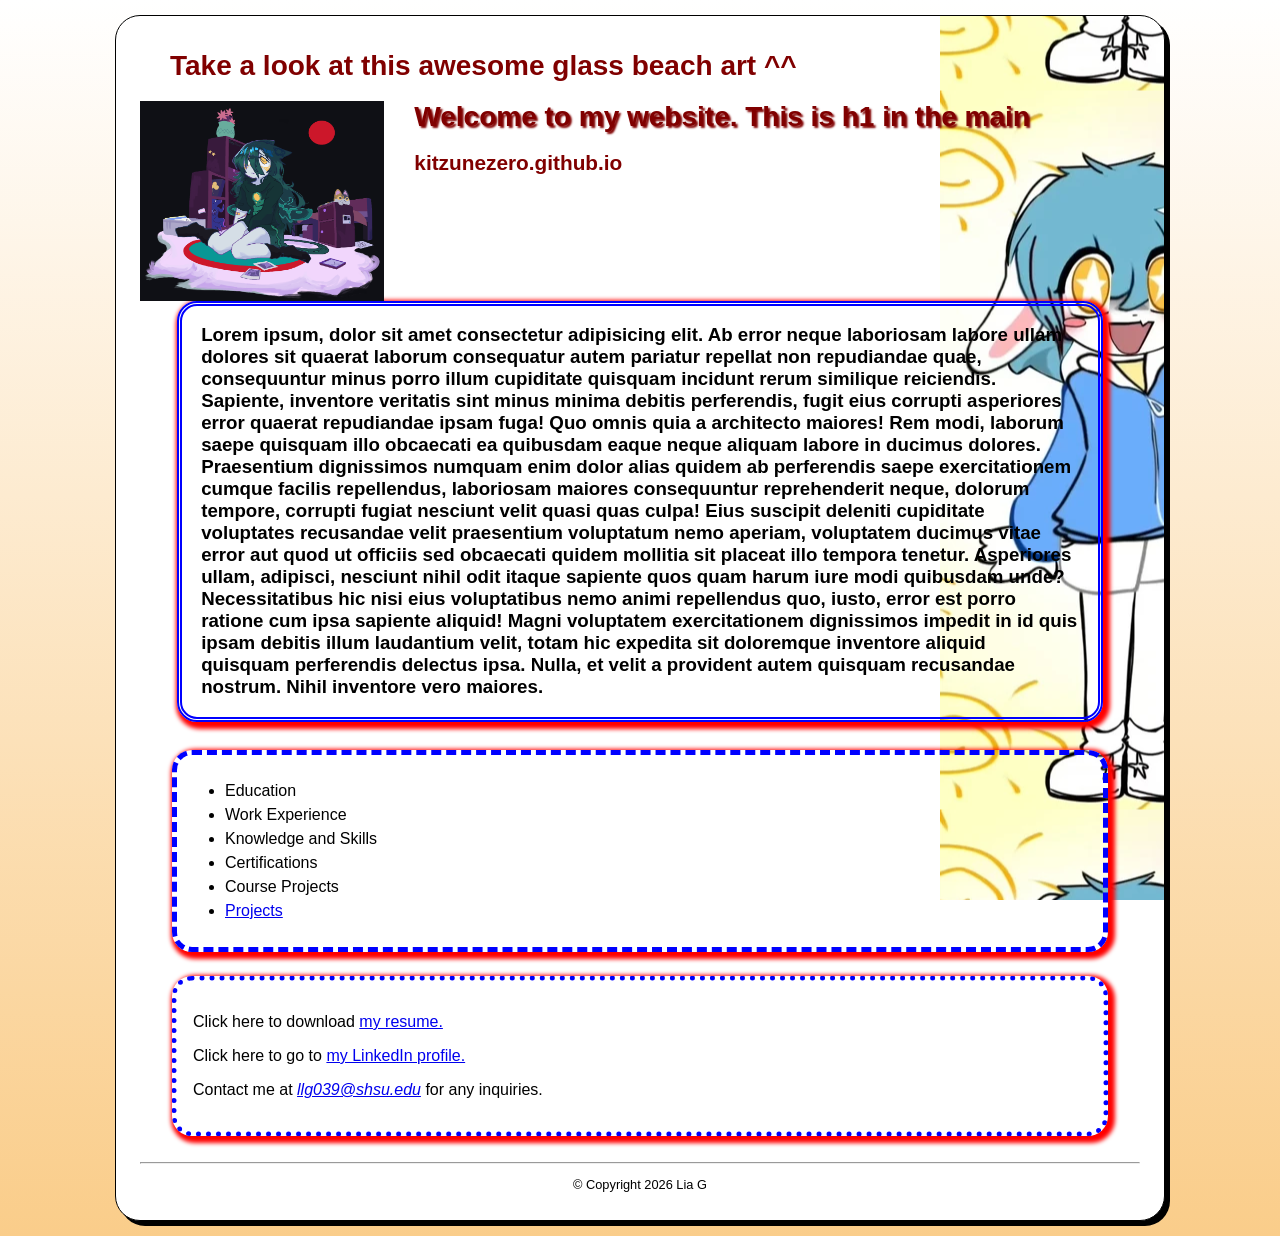
<file: index.html>
<!DOCTYPE html>
<html lang="en">

<head>
    <meta charset="utf-8">
    <meta name="viewport" content="width=device-width, initial-scale=1.0">
    <meta name="description" content="kitzunezero's personal website">
    <meta name="keywords" content="Lia G, shsu, mis, coba, faculty">
    <title>Lia G/kitzune's personal Website</title>
    <link rel="stylesheet" href="styles/main.css">
</head>

<body>
    <header>
    <h1>Take a look at this awesome glass beach art ^^</h1>
        <img src="images/3axr3aw9srhc1.png" alt="Glass Beach Art :>" height="200">
        <h1 class="shadow"> Welcome to my website. This is h1 in the main</h1>
        <h2>kitzunezero.github.io</h2>
    </header>
    <main>

        <h3>Lorem ipsum, dolor sit amet consectetur adipisicing elit. Ab error neque laboriosam labore ullam dolores sit quaerat laborum consequatur autem pariatur repellat non repudiandae quae, consequuntur minus porro illum cupiditate quisquam incidunt rerum similique reiciendis. Sapiente, inventore veritatis sint minus minima debitis perferendis, fugit eius corrupti asperiores error quaerat repudiandae ipsam fuga! Quo omnis quia a architecto maiores! Rem modi, laborum saepe quisquam illo obcaecati ea quibusdam eaque neque aliquam labore in ducimus dolores. Praesentium dignissimos numquam enim dolor alias quidem ab perferendis saepe exercitationem cumque facilis repellendus, laboriosam maiores consequuntur reprehenderit neque, dolorum tempore, corrupti fugiat nesciunt velit quasi quas culpa! Eius suscipit deleniti cupiditate voluptates recusandae velit praesentium voluptatum nemo aperiam, voluptatem ducimus vitae error aut quod ut officiis sed obcaecati quidem mollitia sit placeat illo tempora tenetur. Asperiores ullam, adipisci, nesciunt nihil odit itaque sapiente quos quam harum iure modi quibusdam unde? Necessitatibus hic nisi eius voluptatibus nemo animi repellendus quo, iusto, error est porro ratione cum ipsa sapiente aliquid! Magni voluptatem exercitationem dignissimos impedit in id quis ipsam debitis illum laudantium velit, totam hic expedita sit doloremque inventore aliquid quisquam perferendis delectus ipsa. Nulla, et velit a provident autem quisquam recusandae nostrum. Nihil inventore vero maiores.</h3>
        <nav>
            <ul id="list">
                <li>Education</li>
                <li>Work Experience</li>
                <li>Knowledge and Skills</li>
                <li>Certifications</li>
                <li>Course Projects</li>
                <li><a href="#"> Projects</a></li>
            </ul>    
        </nav>
        <div class="contact">
        <p>Click here to download <a href="files/students.txt">my resume.</a></p>
        <p>Click here to go to <a href="https://github.com/kitzunezero" target="_blank">my LinkedIn profile.</a></p>
        <p>Contact me at <a href="mailto:llg039@shsu.edu"><em>llg039@shsu.edu</em></a> for any inquiries.</p>
        </div>
    </main>
    <br>
    <hr>
    <footer>
        <p class="copyright">&copy; Copyright 2026 Lia G</p>
    </footer>
</body>
</html>
</file>
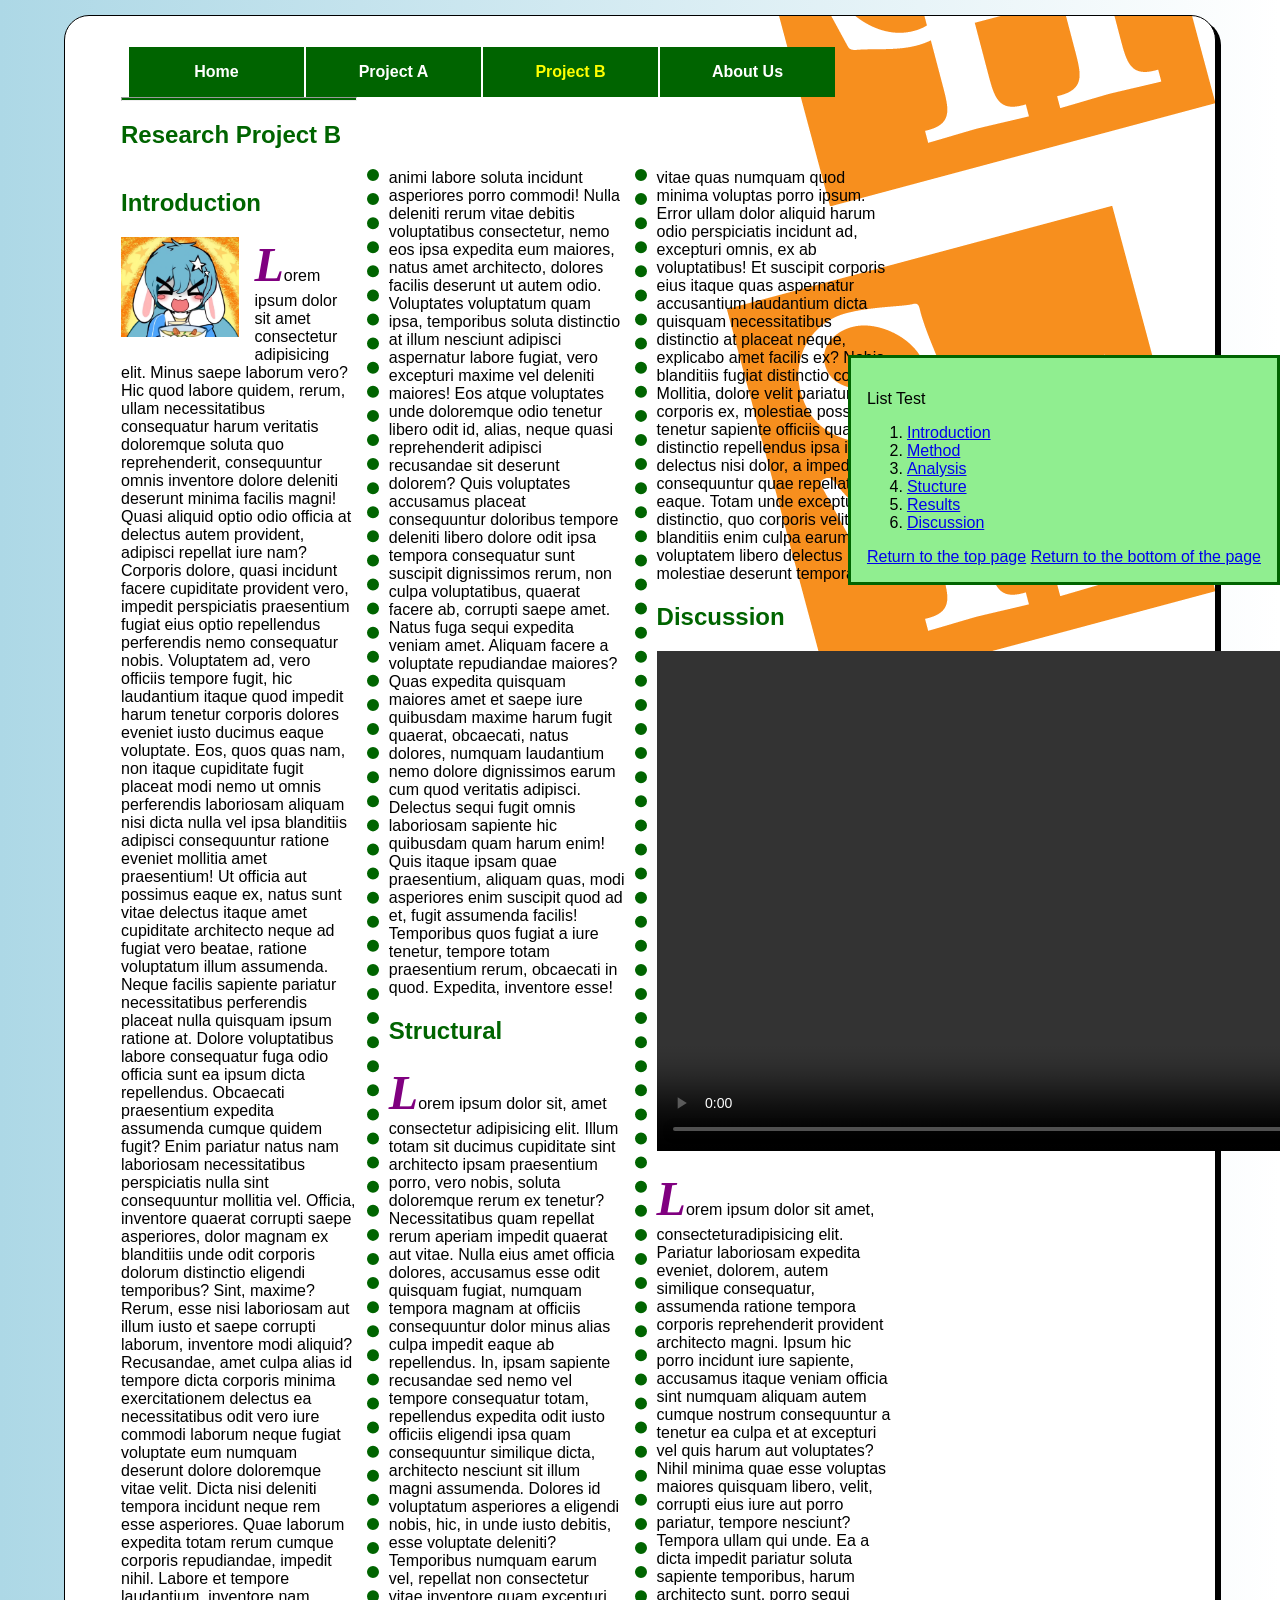
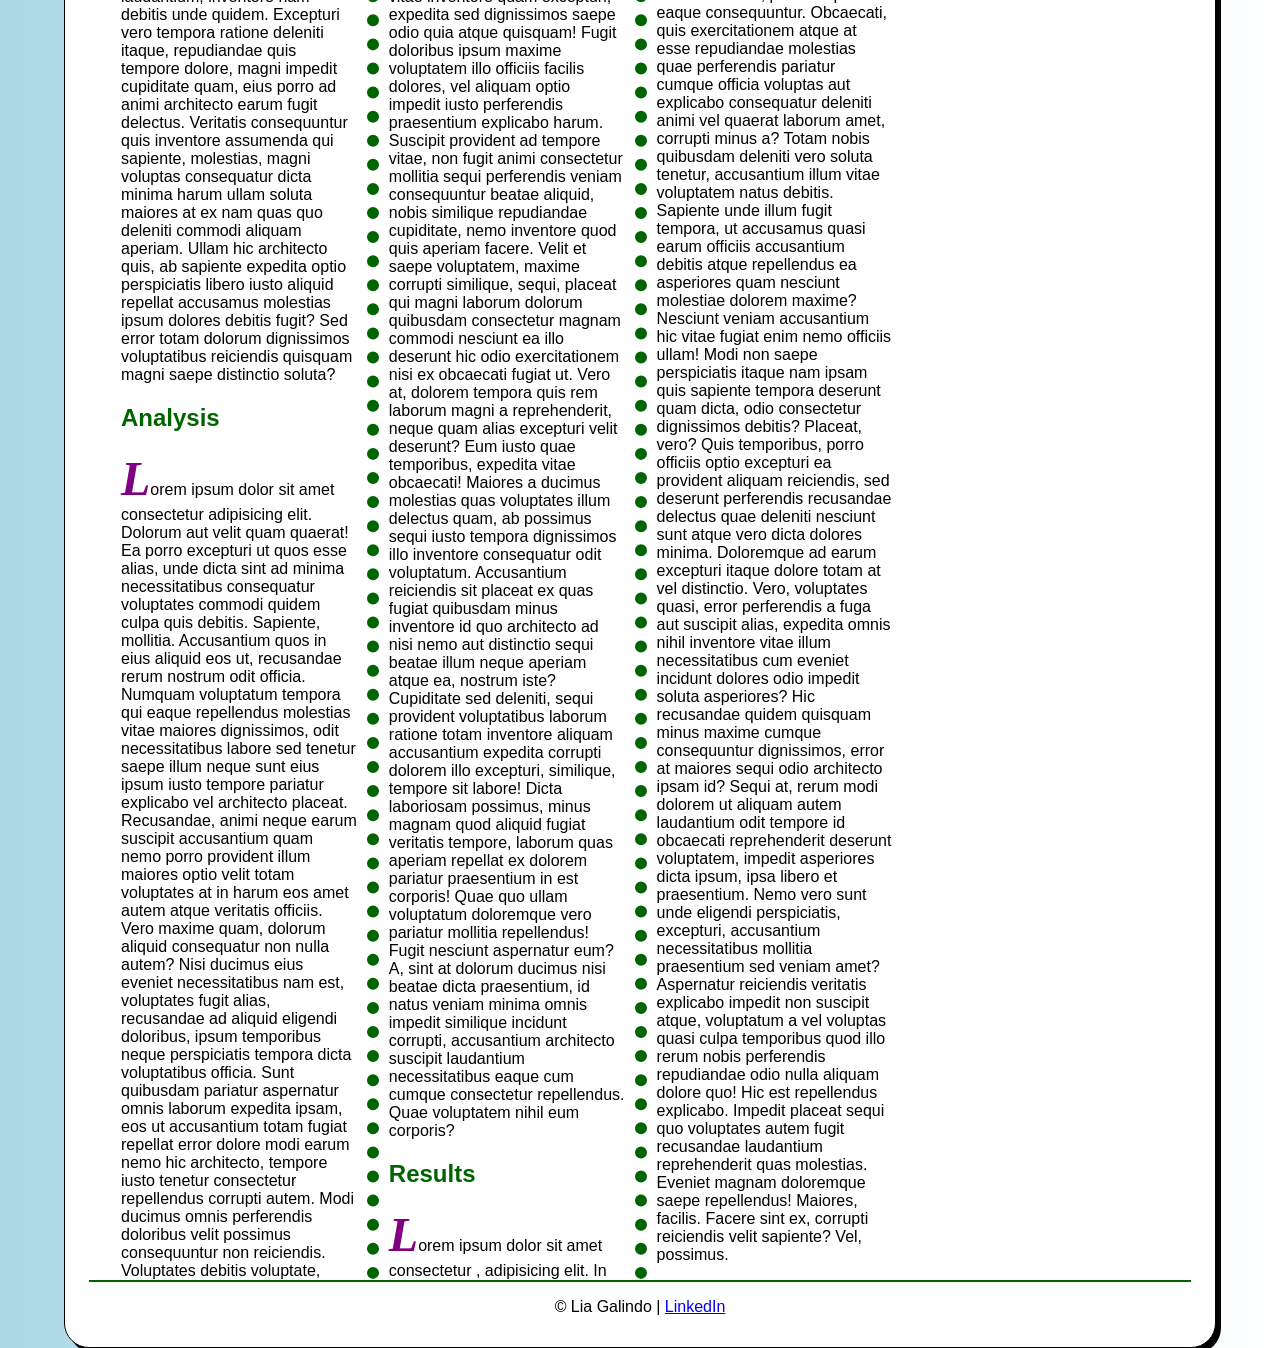
<file: exam.html>
<!DOCTYPE html>
<html lang="en">
<head>
    <meta charset="UTF-8">
    <meta name="viewport" content="width=device-width, initial-scale=1.0">
    <meta name="description" content="Coding Exam for MGIS 3320">
    <meta name="keywords" content="SHSU, MIS, COBA, MGIS 3320, Coding Exam">
    <link rel="stylesheet" href="styles/exam.css">
    <title>Coding Exam</title>
</head>
<body>
    <nav id="NavMenu">
    <ul>
        <li><a href="index.html">Home</a></li>
        <li><a href="project.html">Project A</a></li> 
        <li><a class="current" href="exam.html">Project B</a></li> 
        <li><a class="lastitem" href="#"> About Us</a></li>
    </ul>
    </nav>

    <main>
        <article>
            <hr class="line">
            <h1>Research Project B</h1>
            <h2 id="intro">Introduction</h2>
                <a href="https://www.shsu.edu/" target="_blank">
                    <img src="images/jacupick3.png" alt="Pula holding spoon" height="100">
                </a>
            <p><span>Lorem ipsum dolor sit amet consectetur</span>  adipisicing elit. Minus saepe laborum vero? Hic quod labore quidem, rerum, ullam necessitatibus consequatur harum veritatis doloremque soluta quo reprehenderit, consequuntur omnis inventore dolore deleniti deserunt minima facilis magni! Quasi aliquid optio odio officia at delectus autem provident, adipisci repellat iure nam? Corporis dolore, quasi incidunt facere cupiditate provident vero, impedit perspiciatis praesentium fugiat eius optio repellendus perferendis nemo consequatur nobis. Voluptatem ad, vero officiis tempore fugit, hic laudantium itaque quod impedit harum tenetur corporis dolores eveniet iusto ducimus eaque voluptate. Eos, quos quas nam, non itaque cupiditate fugit placeat modi nemo ut omnis perferendis laboriosam aliquam nisi dicta nulla vel ipsa blanditiis adipisci consequuntur ratione eveniet mollitia amet praesentium! Ut officia aut possimus eaque ex, natus sunt vitae delectus itaque amet cupiditate architecto neque ad fugiat vero beatae, ratione voluptatum illum assumenda. Neque facilis sapiente pariatur necessitatibus perferendis placeat nulla quisquam ipsum ratione at. Dolore voluptatibus labore consequatur fuga odio officia sunt ea ipsum dicta repellendus. Obcaecati praesentium expedita assumenda cumque quidem fugit? Enim pariatur natus nam laboriosam necessitatibus perspiciatis nulla sint consequuntur mollitia vel. Officia, inventore quaerat corrupti saepe asperiores, dolor magnam ex blanditiis unde odit corporis dolorum distinctio eligendi temporibus? Sint, maxime? Rerum, esse nisi laboriosam aut illum iusto et saepe corrupti laborum, inventore modi aliquid? Recusandae, amet culpa alias id tempore dicta corporis minima exercitationem delectus ea necessitatibus odit vero iure commodi laborum neque fugiat voluptate eum numquam deserunt dolore doloremque vitae velit. Dicta nisi deleniti tempora incidunt neque rem esse asperiores. Quae laborum expedita totam rerum cumque corporis repudiandae, impedit nihil. Labore et tempore laudantium, inventore nam debitis unde quidem. Excepturi vero tempora ratione deleniti itaque, repudiandae quis tempore dolore, magni impedit cupiditate quam, eius porro ad animi architecto earum fugit delectus. Veritatis consequuntur quis inventore assumenda qui sapiente, molestias, magni voluptas consequatur dicta minima harum ullam soluta maiores at ex nam quas quo deleniti commodi aliquam aperiam. Ullam hic architecto quis, ab sapiente expedita optio perspiciatis libero iusto aliquid repellat accusamus molestias ipsum dolores debitis fugit? Sed error totam dolorum dignissimos voluptatibus reiciendis quisquam magni saepe distinctio soluta?</p>
            <h2 id="analysis">Analysis</h2>
            <p><span>Lorem ipsum dolor sit amet consectetur</span>  adipisicing elit. Dolorum aut velit quam quaerat! Ea porro excepturi ut quos esse alias, unde dicta sint ad minima necessitatibus consequatur voluptates commodi quidem culpa quis debitis. Sapiente, mollitia. Accusantium quos in eius aliquid eos ut, recusandae rerum nostrum odit officia. Numquam voluptatum tempora qui eaque repellendus molestias vitae maiores dignissimos, odit necessitatibus labore sed tenetur saepe illum neque sunt eius ipsum iusto tempore pariatur explicabo vel architecto placeat. Recusandae, animi neque earum suscipit accusantium quam nemo porro provident illum maiores optio velit totam voluptates at in harum eos amet autem atque veritatis officiis. Vero maxime quam, dolorum aliquid consequatur non nulla autem? Nisi ducimus eius eveniet necessitatibus nam est, voluptates fugit alias, recusandae ad aliquid eligendi doloribus, ipsum temporibus neque perspiciatis tempora dicta voluptatibus officia. Sunt quibusdam pariatur aspernatur omnis laborum expedita ipsam, eos ut accusantium totam fugiat repellat error dolore modi earum nemo hic architecto, tempore iusto tenetur consectetur repellendus corrupti autem. Modi ducimus omnis perferendis doloribus velit possimus consequuntur non reiciendis. Voluptates debitis voluptate, animi labore soluta incidunt asperiores porro commodi! Nulla deleniti rerum vitae debitis voluptatibus consectetur, nemo eos ipsa expedita eum maiores, natus amet architecto, dolores facilis deserunt ut autem odio. Voluptates voluptatum quam ipsa, temporibus soluta distinctio at illum nesciunt adipisci aspernatur labore fugiat, vero excepturi maxime vel deleniti maiores! Eos atque voluptates unde doloremque odio tenetur libero odit id, alias, neque quasi reprehenderit adipisci recusandae sit deserunt dolorem? Quis voluptates accusamus placeat consequuntur doloribus tempore deleniti libero dolore odit ipsa tempora consequatur sunt suscipit dignissimos rerum, non culpa voluptatibus, quaerat facere ab, corrupti saepe amet. Natus fuga sequi expedita veniam amet. Aliquam facere a voluptate repudiandae maiores? Quas expedita quisquam maiores amet et saepe iure quibusdam maxime harum fugit quaerat, obcaecati, natus dolores, numquam laudantium nemo dolore dignissimos earum cum quod veritatis adipisci. Delectus sequi fugit omnis laboriosam sapiente hic quibusdam quam harum enim! Quis itaque ipsam quae praesentium, aliquam quas, modi asperiores enim suscipit quod ad et, fugit assumenda facilis! Temporibus quos fugiat a iure tenetur, tempore totam praesentium rerum, obcaecati in quod. Expedita, inventore esse!</p>
            <h2 id="structure">Structural</h2>
            <p><span>Lorem ipsum dolor sit, amet consectetur</span>  adipisicing elit. Illum totam sit ducimus cupiditate sint architecto ipsam praesentium porro, vero nobis, soluta doloremque rerum ex tenetur? Necessitatibus quam repellat rerum aperiam impedit quaerat aut vitae. Nulla eius amet officia dolores, accusamus esse odit quisquam fugiat, numquam tempora magnam at officiis consequuntur dolor minus alias culpa impedit eaque ab repellendus. In, ipsam sapiente recusandae sed nemo vel tempore consequatur totam, repellendus expedita odit iusto officiis eligendi ipsa quam consequuntur similique dicta, architecto nesciunt sit illum magni assumenda. Dolores id voluptatum asperiores a eligendi nobis, hic, in unde iusto debitis, esse voluptate deleniti? Temporibus numquam earum vel, repellat non consectetur vitae inventore quam excepturi, expedita sed dignissimos saepe odio quia atque quisquam! Fugit doloribus ipsum maxime voluptatem illo officiis facilis dolores, vel aliquam optio impedit iusto perferendis praesentium explicabo harum. Suscipit provident ad tempore vitae, non fugit animi consectetur mollitia sequi perferendis veniam consequuntur beatae aliquid, nobis similique repudiandae cupiditate, nemo inventore quod quis aperiam facere. Velit et saepe voluptatem, maxime corrupti similique, sequi, placeat qui magni laborum dolorum quibusdam consectetur magnam commodi nesciunt ea illo deserunt hic odio exercitationem nisi ex obcaecati fugiat ut. Vero at, dolorem tempora quis rem laborum magni a reprehenderit, neque quam alias excepturi velit deserunt? Eum iusto quae temporibus, expedita vitae obcaecati! Maiores a ducimus molestias quas voluptates illum delectus quam, ab possimus sequi iusto tempora dignissimos illo inventore consequatur odit voluptatum. Accusantium reiciendis sit placeat ex quas fugiat quibusdam minus inventore id quo architecto ad nisi nemo aut distinctio sequi beatae illum neque aperiam atque ea, nostrum iste? Cupiditate sed deleniti, sequi provident voluptatibus laborum ratione totam inventore aliquam accusantium expedita corrupti dolorem illo excepturi, similique, tempore sit labore! Dicta laboriosam possimus, minus magnam quod aliquid fugiat veritatis tempore, laborum quas aperiam repellat ex dolorem pariatur praesentium in est corporis! Quae quo ullam voluptatum doloremque vero pariatur mollitia repellendus! Fugit nesciunt aspernatur eum? A, sint at dolorum ducimus nisi beatae dicta praesentium, id natus veniam minima omnis impedit similique incidunt corrupti, accusantium architecto suscipit laudantium necessitatibus eaque cum cumque consectetur repellendus. Quae voluptatem nihil eum corporis?</p>
            <h2 id="results">Results</h2>
            <p><span>Lorem ipsum dolor sit amet consectetur</span> , adipisicing elit. In vitae quas numquam quod minima voluptas porro ipsum. Error ullam dolor aliquid harum odio perspiciatis incidunt ad, excepturi omnis, ex ab voluptatibus! Et suscipit corporis eius itaque quas aspernatur accusantium laudantium dicta quisquam necessitatibus distinctio at placeat neque, explicabo amet facilis ex? Nobis blanditiis fugiat distinctio corrupti. Mollitia, dolore velit pariatur corporis ex, molestiae possimus tenetur sapiente officiis quam distinctio repellendus ipsa ipsam delectus nisi dolor, a impedit consequuntur quae repellat eaque. Totam unde excepturi distinctio, quo corporis velit, blanditiis enim culpa earum, ex voluptatem libero delectus molestiae deserunt tempora vel.</p>
            <h2 id="discussion">Discussion</h2>
            <video height="500" controls>
                <source src="Fopsie.mp4" type="video/mp4">
                Your browser does not support the video tag.
            </video>
            <p><span>Lorem ipsum dolor sit amet, consectetur</span>adipisicing elit. Pariatur laboriosam expedita eveniet, dolorem, autem similique consequatur, assumenda ratione tempora corporis reprehenderit provident architecto magni. Ipsum hic porro incidunt iure sapiente, accusamus itaque veniam officia sint numquam aliquam autem cumque nostrum consequuntur a tenetur ea culpa et at excepturi vel quis harum aut voluptates? Nihil minima quae esse voluptas maiores quisquam libero, velit, corrupti eius iure aut porro pariatur, tempore nesciunt? Tempora ullam qui unde. Ea a dicta impedit pariatur soluta sapiente temporibus, harum architecto sunt, porro sequi eaque consequuntur. Obcaecati, quis exercitationem atque at esse repudiandae molestias quae perferendis pariatur cumque officia voluptas aut explicabo consequatur deleniti animi vel quaerat laborum amet, corrupti minus a? Totam nobis quibusdam deleniti vero soluta tenetur, accusantium illum vitae voluptatem natus debitis. Sapiente unde illum fugit tempora, ut accusamus quasi earum officiis accusantium debitis atque repellendus ea asperiores quam nesciunt molestiae dolorem maxime? Nesciunt veniam accusantium hic vitae fugiat enim nemo officiis ullam! Modi non saepe perspiciatis itaque nam ipsam quis sapiente tempora deserunt quam dicta, odio consectetur dignissimos debitis? Placeat, vero? Quis temporibus, porro officiis optio excepturi ea provident aliquam reiciendis, sed deserunt perferendis recusandae delectus quae deleniti nesciunt sunt atque vero dicta dolores minima. Doloremque ad earum excepturi itaque dolore totam at vel distinctio. Vero, voluptates quasi, error perferendis a fuga aut suscipit alias, expedita omnis nihil inventore vitae illum necessitatibus cum eveniet incidunt dolores odio impedit soluta asperiores? Hic recusandae quidem quisquam minus maxime cumque consequuntur dignissimos, error at maiores sequi odio architecto ipsam id? Sequi at, rerum modi dolorem ut aliquam autem laudantium odit tempore id obcaecati reprehenderit deserunt voluptatem, impedit asperiores dicta ipsum, ipsa libero et praesentium. Nemo vero sunt unde eligendi perspiciatis, excepturi, accusantium necessitatibus mollitia praesentium sed veniam amet? Aspernatur reiciendis veritatis explicabo impedit non suscipit atque, voluptatum a vel voluptas quasi culpa temporibus quod illo rerum nobis perferendis repudiandae odio nulla aliquam dolore quo! Hic est repellendus explicabo. Impedit placeat sequi quo voluptates autem fugit recusandae laudantium reprehenderit quas molestias. Eveniet magnam doloremque saepe repellendus! Maiores, facilis. Facere sint ex, corrupti reiciendis velit sapiente? Vel, possimus.</p>
        </article>
    </main>
    <aside>
        <p class="Fixed">List Test</p>
        <ol>
            <li><a href="#intro">Introduction</a></li>
            <li><a href="#">Method</a></li>
            <li><a href="#analysis">Analysis</a></li>
            <li><a href="#structure">Stucture</a></li>
            <li><a href="#results">Results</a></li>
            <li><a href="#discussion">Discussion</a></li>
        </ol>
        <a href="exam.html">Return to the top page</a>
        <a href="index.html">Return to the bottom of the page</a>
    </aside>

</body>

<footer>
    <p>&copy; Lia Galindo | <a href="https://www.linkedin.com" target="_blank">LinkedIn</a></p>
</footer>
</html>
</file>
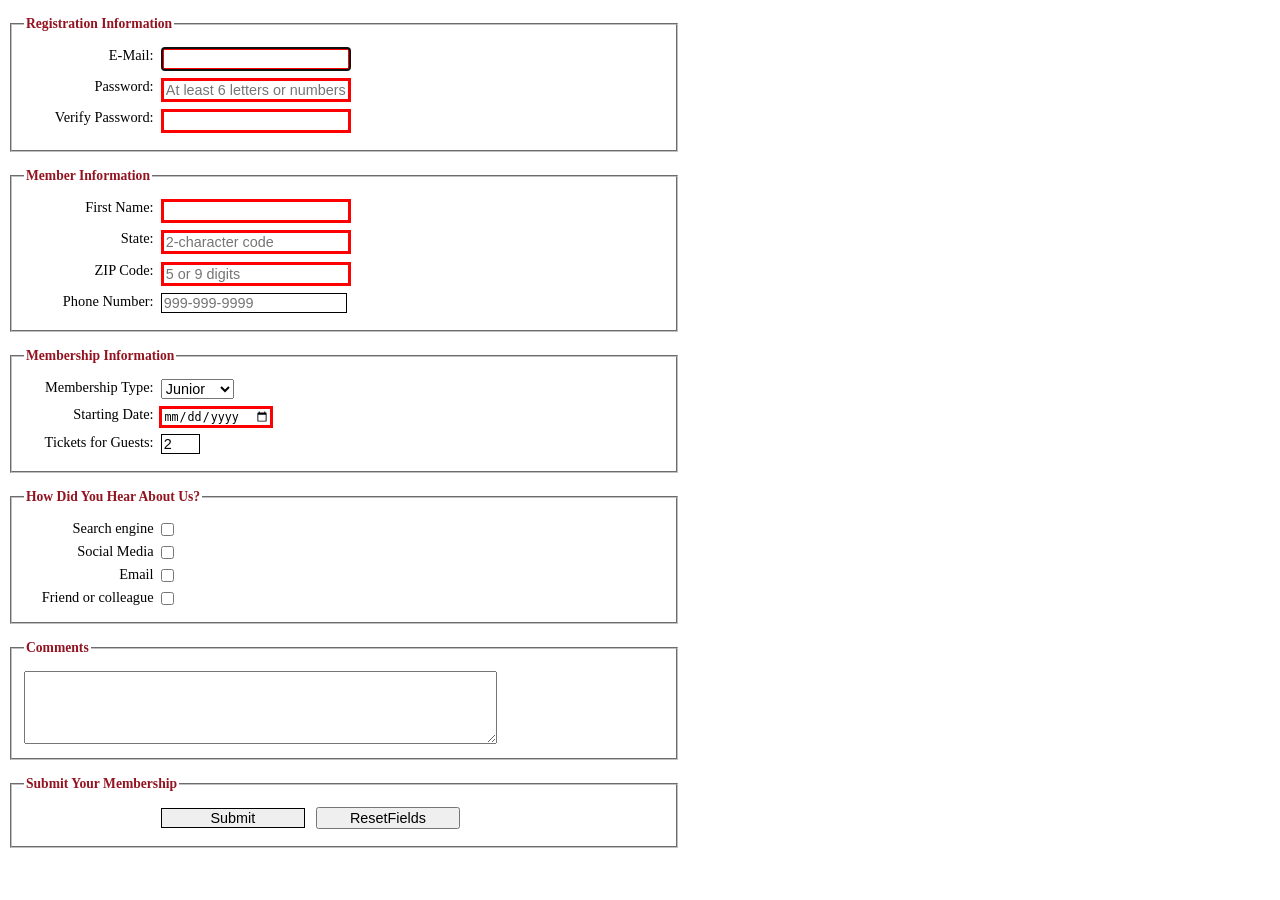
<file: form.html>
<!DOCTYPE html>
<html lang="en">
<head>
    <meta charset="UTF-8">
    <meta name="viewport" content="width=device-width, initial-scale=1.0">
    <title>Q8</title>
    <link rel="stylesheet" href="/styles/form.css">
</head>
<body>
<form action="register_account.html" method="post" id="registration_form"> 
    <fieldset>
        <legend>Registration Information</legend>
        <label for="email">E-Mail:</label>
        <input type="email" name="email" id="email"
            autofocus required autocomplete="on"><br>
        <label for="password">Password:</label>
        <input type="password" name="password" id="password" required
            placeholder="At least 6 letters or numbers" 
            pattern="[a-zA-Z0-9]{6,}"
            title="Must be at least 6 alphanumeric characters">
        <br>
        <label for="verify">Verify Password:</label>
        <input type="password" name="verify" id="verify" required><br>
    </fieldset>
    <fieldset>
        <legend>Member Information</legend>
        <label for="first_name">First Name:</label>
        <input type="text" name="first_name" id="first_name"
            required autocomplete="on"><br>        
        <label for="state">State:</label>
        <input type="text" name="state" id="state" required 
            maxlength="2" 
            placeholder="2-character code"
            autocomplete="on"><br>
        <label for="zip">ZIP Code:</label>
        <input type="text" name="zip" id="zip" required
            placeholder="5 or 9 digits" 
            pattern="^\d{5}(-\d{4})?$"
            title="Either 5 or 9 digits"
            autocomplete="on"><br>
        <label for="phone">Phone Number:</label>
        <input type="tel" name="phone" id="phone"
            placeholder="999-999-9999" 
            pattern="\d{3}[\-]\d{3}[\-]\d{4}" 
            title="Must be 999-999-999 format"
            autocomplete="on"><br>
    </fieldset>
    <fieldset>
        <legend>Membership Information</legend>
        <label for="membershiptype">Membership Type:</label>
        <select name="MembershipType" id="MembershipType">
            <option value="junior">Junior</option>
            <option value="regular">Regular</option>
            <option value="charter">Charter</option>
        </select> <br>
        <label for="startingdate">Starting Date:</label>
        <input type="date" name="startingdate" id="startingdate" required><br>
        <label for="tickets">Tickets for Guests:</label> 
        <input type="number" name="tickets" id="tickets" min="1" max="4" value="2"> <br>
    </fieldset>
    <fieldset>
        <legend>How Did You Hear About Us?</legend>
        <input type="checkbox" name="SearchEngine" id="hearab1" value="search">
        <label for="search">Search engine</label><br>
        <input type="checkbox" name="Social" id="hearab2" value="social">
        <label for="social">Social Media</label><br>
        <input type="checkbox" name="Email" id="hearab3" value="email">
        <label for="email">Email</label><br>
        <input type="checkbox" name="FriendOrColleague" id="hearab4" value="friendorcolleague">
        <label for="friendorcolleague">Friend or colleague</label><br>
    </fieldset>
    <fieldset>
        <legend>Comments</legend>
        <textarea id="comments"
            name="comments" rows="4" cols="50"
            placeholder="If you have any comments, please enter them here.">
        </textarea> <br>
    </fieldset>
    <fieldset id="buttons">
        <legend>Submit Your Membership</legend>
        <label>&nbsp;</label>
        <input type="submit" id="submit" value="Submit">
        <input type="reset" id="reset" value="ResetFields"> <br>
    </fieldset>
</form>
</body>
</html>
</file>
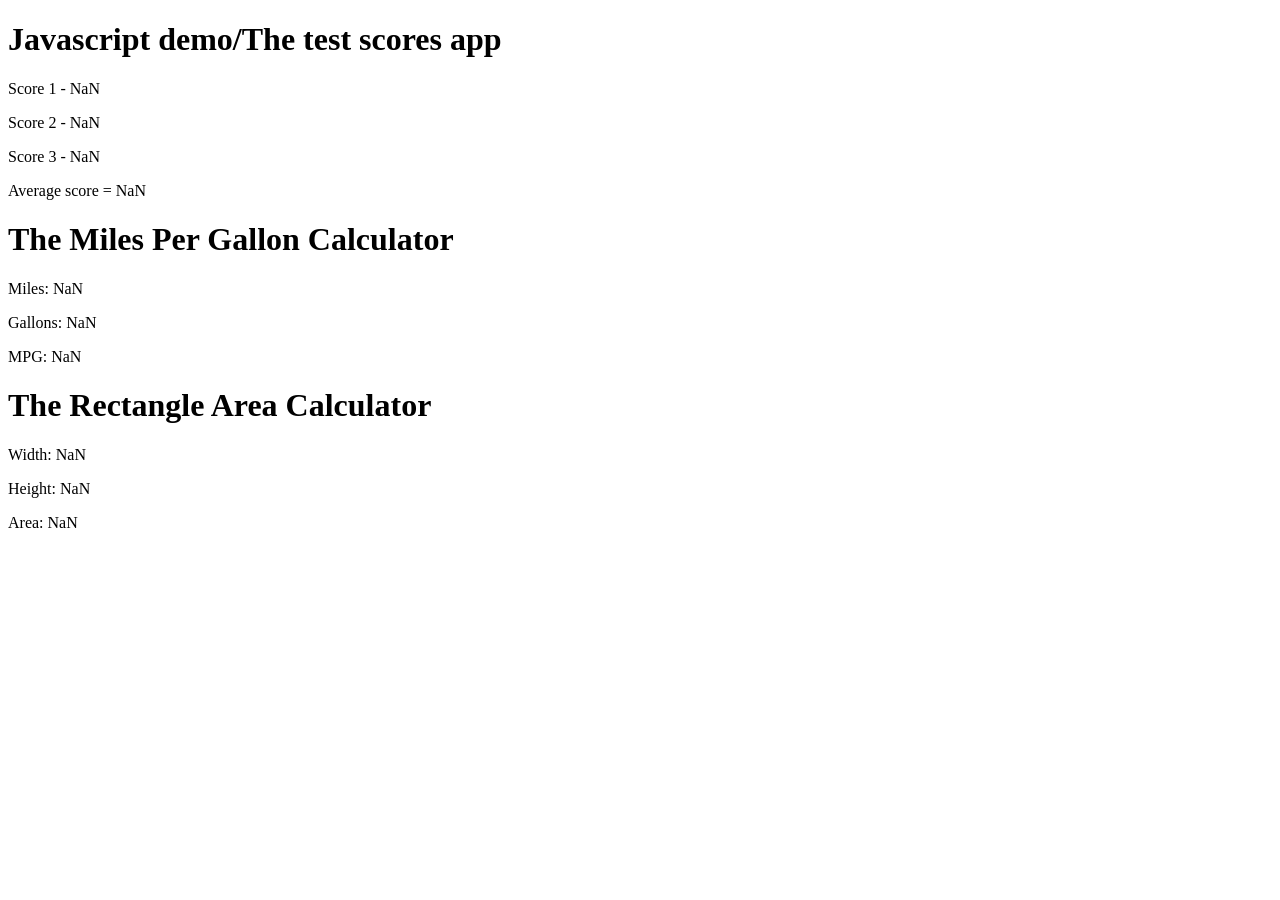
<file: jsdemo.html>
<!DOCTYPE html>
<html lang="en">
<head>
    <meta charset="UTF-8">
    <meta name="viewport" content="width=device-width, initial-scale=1.0">
    <title>Document</title>
</head>
<body>
    <h1>Javascript demo/The test scores app</h1>
    <script src="test_scores.js"></script>

    <h1>The Miles Per Gallon Calculator</h1>
    
    <script>
        const miles = parseInt(prompt("Enter miles driven"));
        const gallons = parseInt(prompt("Enter gallons of gas used"));
        const mpg = parseFloat(miles/gallons);
        const html2 = `<p>Miles: ${miles}</p>
                        <p>Gallons: ${gallons}</p>
                        <p>MPG: ${mpg.toFixed(2)}</p>`;
        document.write(html2);
    </script>   
    
    <script>
        const width = parseFloat(prompt("Enter width of rectangle"));
        const height = parseFloat(prompt("Enter height of rectangle"));
        const area = width * height;
        const html3 =   `<h1>The Rectangle Area Calculator</h1>
                        <p>Width: ${width}</p>
                        <p>Height: ${height}</p>
                        <p>Area: ${area.toFixed(3)}</p>`;
        document.write(html3);
    </script>
</body>
</html>
</file>
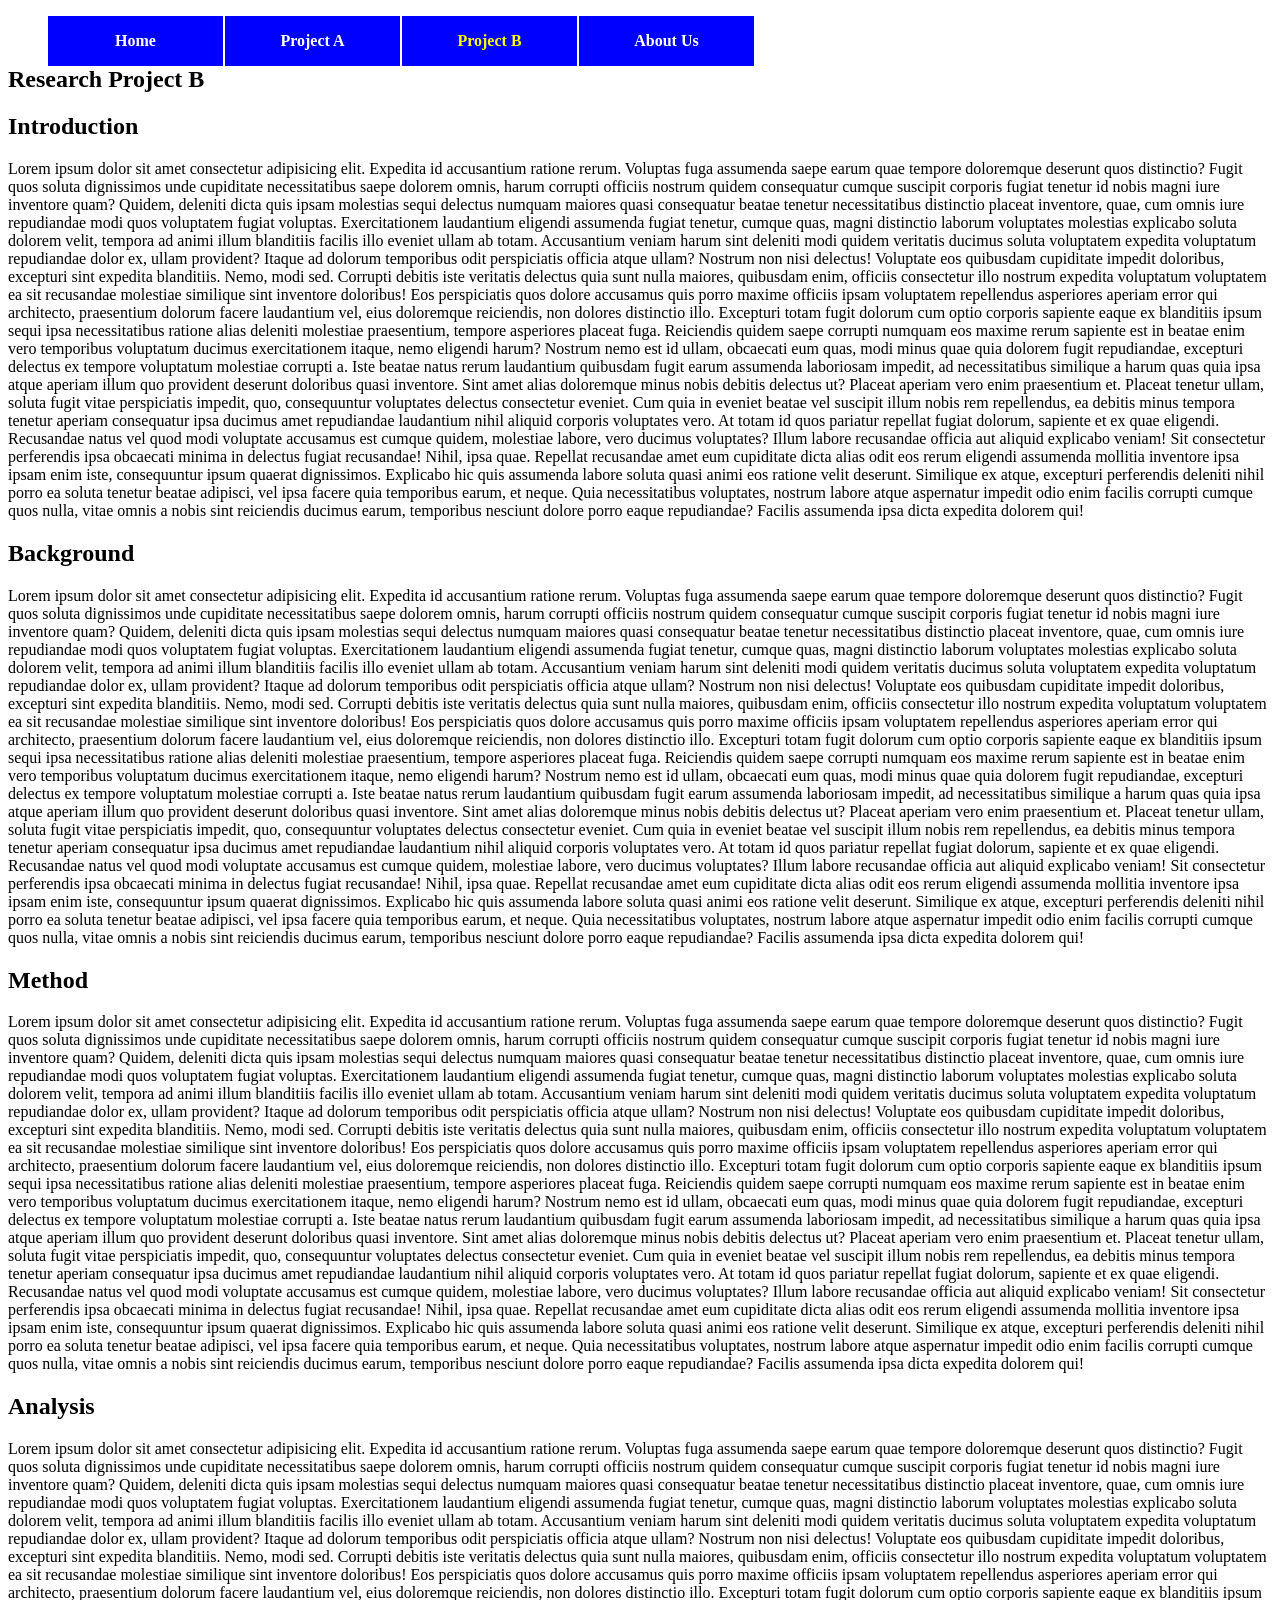
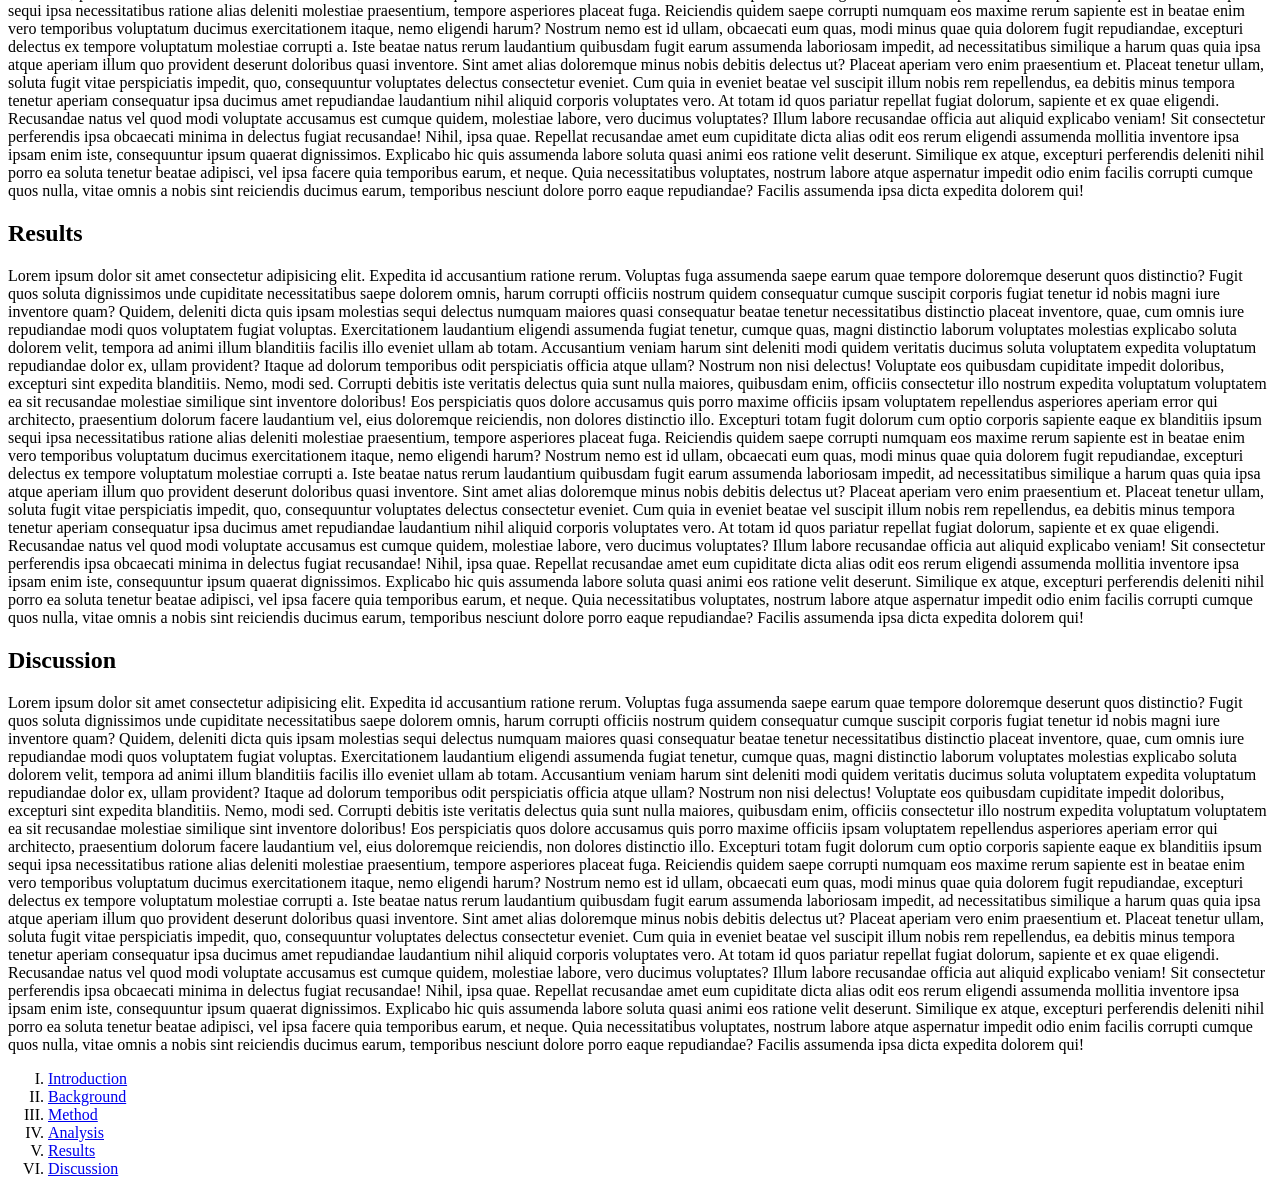
<file: menu.html>
<!DOCTYPE html>
<html lang="en">
<head>
    <meta charset="UTF-8">
    <meta name="viewport" content="width=device-width, initial-scale=1.0">
    <title>Q5</title>
    <link rel="stylesheet" href="styles/menu.css">
</head>
<body>
    <nav id="nav_menu">
    <ul>
        <li><a href="index.html">Home</a></li>
        <li><a href="project.html">Project A</a></li> 
        <li><a href="menu.html" class="current">Project B</a></li> 
        <li><a class="lastitem" href="#"> About Us</a></li>
    </ul>
    </nav>
    <article>
        <h1>Research Project B</h1>
        <h2 id="intro"> Introduction</h2>
        <p>Lorem ipsum dolor sit amet consectetur adipisicing elit. Expedita id accusantium ratione rerum. Voluptas fuga assumenda saepe earum quae tempore doloremque deserunt quos distinctio? Fugit quos soluta dignissimos unde cupiditate necessitatibus saepe dolorem omnis, harum corrupti officiis nostrum quidem consequatur cumque suscipit corporis fugiat tenetur id nobis magni iure inventore quam? Quidem, deleniti dicta quis ipsam molestias sequi delectus numquam maiores quasi consequatur beatae tenetur necessitatibus distinctio placeat inventore, quae, cum omnis iure repudiandae modi quos voluptatem fugiat voluptas. Exercitationem laudantium eligendi assumenda fugiat tenetur, cumque quas, magni distinctio laborum voluptates molestias explicabo soluta dolorem velit, tempora ad animi illum blanditiis facilis illo eveniet ullam ab totam. Accusantium veniam harum sint deleniti modi quidem veritatis ducimus soluta voluptatem expedita voluptatum repudiandae dolor ex, ullam provident? Itaque ad dolorum temporibus odit perspiciatis officia atque ullam? Nostrum non nisi delectus! Voluptate eos quibusdam cupiditate impedit doloribus, excepturi sint expedita blanditiis. Nemo, modi sed. Corrupti debitis iste veritatis delectus quia sunt nulla maiores, quibusdam enim, officiis consectetur illo nostrum expedita voluptatum voluptatem ea sit recusandae molestiae similique sint inventore doloribus! Eos perspiciatis quos dolore accusamus quis porro maxime officiis ipsam voluptatem repellendus asperiores aperiam error qui architecto, praesentium dolorum facere laudantium vel, eius doloremque reiciendis, non dolores distinctio illo. Excepturi totam fugit dolorum cum optio corporis sapiente eaque ex blanditiis ipsum sequi ipsa necessitatibus ratione alias deleniti molestiae praesentium, tempore asperiores placeat fuga. Reiciendis quidem saepe corrupti numquam eos maxime rerum sapiente est in beatae enim vero temporibus voluptatum ducimus exercitationem itaque, nemo eligendi harum? Nostrum nemo est id ullam, obcaecati eum quas, modi minus quae quia dolorem fugit repudiandae, excepturi delectus ex tempore voluptatum molestiae corrupti a. Iste beatae natus rerum laudantium quibusdam fugit earum assumenda laboriosam impedit, ad necessitatibus similique a harum quas quia ipsa atque aperiam illum quo provident deserunt doloribus quasi inventore. Sint amet alias doloremque minus nobis debitis delectus ut? Placeat aperiam vero enim praesentium et. Placeat tenetur ullam, soluta fugit vitae perspiciatis impedit, quo, consequuntur voluptates delectus consectetur eveniet. Cum quia in eveniet beatae vel suscipit illum nobis rem repellendus, ea debitis minus tempora tenetur aperiam consequatur ipsa ducimus amet repudiandae laudantium nihil aliquid corporis voluptates vero. At totam id quos pariatur repellat fugiat dolorum, sapiente et ex quae eligendi. Recusandae natus vel quod modi voluptate accusamus est cumque quidem, molestiae labore, vero ducimus voluptates? Illum labore recusandae officia aut aliquid explicabo veniam! Sit consectetur perferendis ipsa obcaecati minima in delectus fugiat recusandae! Nihil, ipsa quae. Repellat recusandae amet eum cupiditate dicta alias odit eos rerum eligendi assumenda mollitia inventore ipsa ipsam enim iste, consequuntur ipsum quaerat dignissimos. Explicabo hic quis assumenda labore soluta quasi animi eos ratione velit deserunt. Similique ex atque, excepturi perferendis deleniti nihil porro ea soluta tenetur beatae adipisci, vel ipsa facere quia temporibus earum, et neque. Quia necessitatibus voluptates, nostrum labore atque aspernatur impedit odio enim facilis corrupti cumque quos nulla, vitae omnis a nobis sint reiciendis ducimus earum, temporibus nesciunt dolore porro eaque repudiandae? Facilis assumenda ipsa dicta expedita dolorem qui!</p>
        <h2 id="background">Background</h2>
        <p>Lorem ipsum dolor sit amet consectetur adipisicing elit. Expedita id accusantium ratione rerum. Voluptas fuga assumenda saepe earum quae tempore doloremque deserunt quos distinctio? Fugit quos soluta dignissimos unde cupiditate necessitatibus saepe dolorem omnis, harum corrupti officiis nostrum quidem consequatur cumque suscipit corporis fugiat tenetur id nobis magni iure inventore quam? Quidem, deleniti dicta quis ipsam molestias sequi delectus numquam maiores quasi consequatur beatae tenetur necessitatibus distinctio placeat inventore, quae, cum omnis iure repudiandae modi quos voluptatem fugiat voluptas. Exercitationem laudantium eligendi assumenda fugiat tenetur, cumque quas, magni distinctio laborum voluptates molestias explicabo soluta dolorem velit, tempora ad animi illum blanditiis facilis illo eveniet ullam ab totam. Accusantium veniam harum sint deleniti modi quidem veritatis ducimus soluta voluptatem expedita voluptatum repudiandae dolor ex, ullam provident? Itaque ad dolorum temporibus odit perspiciatis officia atque ullam? Nostrum non nisi delectus! Voluptate eos quibusdam cupiditate impedit doloribus, excepturi sint expedita blanditiis. Nemo, modi sed. Corrupti debitis iste veritatis delectus quia sunt nulla maiores, quibusdam enim, officiis consectetur illo nostrum expedita voluptatum voluptatem ea sit recusandae molestiae similique sint inventore doloribus! Eos perspiciatis quos dolore accusamus quis porro maxime officiis ipsam voluptatem repellendus asperiores aperiam error qui architecto, praesentium dolorum facere laudantium vel, eius doloremque reiciendis, non dolores distinctio illo. Excepturi totam fugit dolorum cum optio corporis sapiente eaque ex blanditiis ipsum sequi ipsa necessitatibus ratione alias deleniti molestiae praesentium, tempore asperiores placeat fuga. Reiciendis quidem saepe corrupti numquam eos maxime rerum sapiente est in beatae enim vero temporibus voluptatum ducimus exercitationem itaque, nemo eligendi harum? Nostrum nemo est id ullam, obcaecati eum quas, modi minus quae quia dolorem fugit repudiandae, excepturi delectus ex tempore voluptatum molestiae corrupti a. Iste beatae natus rerum laudantium quibusdam fugit earum assumenda laboriosam impedit, ad necessitatibus similique a harum quas quia ipsa atque aperiam illum quo provident deserunt doloribus quasi inventore. Sint amet alias doloremque minus nobis debitis delectus ut? Placeat aperiam vero enim praesentium et. Placeat tenetur ullam, soluta fugit vitae perspiciatis impedit, quo, consequuntur voluptates delectus consectetur eveniet. Cum quia in eveniet beatae vel suscipit illum nobis rem repellendus, ea debitis minus tempora tenetur aperiam consequatur ipsa ducimus amet repudiandae laudantium nihil aliquid corporis voluptates vero. At totam id quos pariatur repellat fugiat dolorum, sapiente et ex quae eligendi. Recusandae natus vel quod modi voluptate accusamus est cumque quidem, molestiae labore, vero ducimus voluptates? Illum labore recusandae officia aut aliquid explicabo veniam! Sit consectetur perferendis ipsa obcaecati minima in delectus fugiat recusandae! Nihil, ipsa quae. Repellat recusandae amet eum cupiditate dicta alias odit eos rerum eligendi assumenda mollitia inventore ipsa ipsam enim iste, consequuntur ipsum quaerat dignissimos. Explicabo hic quis assumenda labore soluta quasi animi eos ratione velit deserunt. Similique ex atque, excepturi perferendis deleniti nihil porro ea soluta tenetur beatae adipisci, vel ipsa facere quia temporibus earum, et neque. Quia necessitatibus voluptates, nostrum labore atque aspernatur impedit odio enim facilis corrupti cumque quos nulla, vitae omnis a nobis sint reiciendis ducimus earum, temporibus nesciunt dolore porro eaque repudiandae? Facilis assumenda ipsa dicta expedita dolorem qui!</p>
        <h2 id="method">Method</h2>
        <p>Lorem ipsum dolor sit amet consectetur adipisicing elit. Expedita id accusantium ratione rerum. Voluptas fuga assumenda saepe earum quae tempore doloremque deserunt quos distinctio? Fugit quos soluta dignissimos unde cupiditate necessitatibus saepe dolorem omnis, harum corrupti officiis nostrum quidem consequatur cumque suscipit corporis fugiat tenetur id nobis magni iure inventore quam? Quidem, deleniti dicta quis ipsam molestias sequi delectus numquam maiores quasi consequatur beatae tenetur necessitatibus distinctio placeat inventore, quae, cum omnis iure repudiandae modi quos voluptatem fugiat voluptas. Exercitationem laudantium eligendi assumenda fugiat tenetur, cumque quas, magni distinctio laborum voluptates molestias explicabo soluta dolorem velit, tempora ad animi illum blanditiis facilis illo eveniet ullam ab totam. Accusantium veniam harum sint deleniti modi quidem veritatis ducimus soluta voluptatem expedita voluptatum repudiandae dolor ex, ullam provident? Itaque ad dolorum temporibus odit perspiciatis officia atque ullam? Nostrum non nisi delectus! Voluptate eos quibusdam cupiditate impedit doloribus, excepturi sint expedita blanditiis. Nemo, modi sed. Corrupti debitis iste veritatis delectus quia sunt nulla maiores, quibusdam enim, officiis consectetur illo nostrum expedita voluptatum voluptatem ea sit recusandae molestiae similique sint inventore doloribus! Eos perspiciatis quos dolore accusamus quis porro maxime officiis ipsam voluptatem repellendus asperiores aperiam error qui architecto, praesentium dolorum facere laudantium vel, eius doloremque reiciendis, non dolores distinctio illo. Excepturi totam fugit dolorum cum optio corporis sapiente eaque ex blanditiis ipsum sequi ipsa necessitatibus ratione alias deleniti molestiae praesentium, tempore asperiores placeat fuga. Reiciendis quidem saepe corrupti numquam eos maxime rerum sapiente est in beatae enim vero temporibus voluptatum ducimus exercitationem itaque, nemo eligendi harum? Nostrum nemo est id ullam, obcaecati eum quas, modi minus quae quia dolorem fugit repudiandae, excepturi delectus ex tempore voluptatum molestiae corrupti a. Iste beatae natus rerum laudantium quibusdam fugit earum assumenda laboriosam impedit, ad necessitatibus similique a harum quas quia ipsa atque aperiam illum quo provident deserunt doloribus quasi inventore. Sint amet alias doloremque minus nobis debitis delectus ut? Placeat aperiam vero enim praesentium et. Placeat tenetur ullam, soluta fugit vitae perspiciatis impedit, quo, consequuntur voluptates delectus consectetur eveniet. Cum quia in eveniet beatae vel suscipit illum nobis rem repellendus, ea debitis minus tempora tenetur aperiam consequatur ipsa ducimus amet repudiandae laudantium nihil aliquid corporis voluptates vero. At totam id quos pariatur repellat fugiat dolorum, sapiente et ex quae eligendi. Recusandae natus vel quod modi voluptate accusamus est cumque quidem, molestiae labore, vero ducimus voluptates? Illum labore recusandae officia aut aliquid explicabo veniam! Sit consectetur perferendis ipsa obcaecati minima in delectus fugiat recusandae! Nihil, ipsa quae. Repellat recusandae amet eum cupiditate dicta alias odit eos rerum eligendi assumenda mollitia inventore ipsa ipsam enim iste, consequuntur ipsum quaerat dignissimos. Explicabo hic quis assumenda labore soluta quasi animi eos ratione velit deserunt. Similique ex atque, excepturi perferendis deleniti nihil porro ea soluta tenetur beatae adipisci, vel ipsa facere quia temporibus earum, et neque. Quia necessitatibus voluptates, nostrum labore atque aspernatur impedit odio enim facilis corrupti cumque quos nulla, vitae omnis a nobis sint reiciendis ducimus earum, temporibus nesciunt dolore porro eaque repudiandae? Facilis assumenda ipsa dicta expedita dolorem qui!</p>
        <h2 id="analysis">Analysis</h2>
        <p>Lorem ipsum dolor sit amet consectetur adipisicing elit. Expedita id accusantium ratione rerum. Voluptas fuga assumenda saepe earum quae tempore doloremque deserunt quos distinctio? Fugit quos soluta dignissimos unde cupiditate necessitatibus saepe dolorem omnis, harum corrupti officiis nostrum quidem consequatur cumque suscipit corporis fugiat tenetur id nobis magni iure inventore quam? Quidem, deleniti dicta quis ipsam molestias sequi delectus numquam maiores quasi consequatur beatae tenetur necessitatibus distinctio placeat inventore, quae, cum omnis iure repudiandae modi quos voluptatem fugiat voluptas. Exercitationem laudantium eligendi assumenda fugiat tenetur, cumque quas, magni distinctio laborum voluptates molestias explicabo soluta dolorem velit, tempora ad animi illum blanditiis facilis illo eveniet ullam ab totam. Accusantium veniam harum sint deleniti modi quidem veritatis ducimus soluta voluptatem expedita voluptatum repudiandae dolor ex, ullam provident? Itaque ad dolorum temporibus odit perspiciatis officia atque ullam? Nostrum non nisi delectus! Voluptate eos quibusdam cupiditate impedit doloribus, excepturi sint expedita blanditiis. Nemo, modi sed. Corrupti debitis iste veritatis delectus quia sunt nulla maiores, quibusdam enim, officiis consectetur illo nostrum expedita voluptatum voluptatem ea sit recusandae molestiae similique sint inventore doloribus! Eos perspiciatis quos dolore accusamus quis porro maxime officiis ipsam voluptatem repellendus asperiores aperiam error qui architecto, praesentium dolorum facere laudantium vel, eius doloremque reiciendis, non dolores distinctio illo. Excepturi totam fugit dolorum cum optio corporis sapiente eaque ex blanditiis ipsum sequi ipsa necessitatibus ratione alias deleniti molestiae praesentium, tempore asperiores placeat fuga. Reiciendis quidem saepe corrupti numquam eos maxime rerum sapiente est in beatae enim vero temporibus voluptatum ducimus exercitationem itaque, nemo eligendi harum? Nostrum nemo est id ullam, obcaecati eum quas, modi minus quae quia dolorem fugit repudiandae, excepturi delectus ex tempore voluptatum molestiae corrupti a. Iste beatae natus rerum laudantium quibusdam fugit earum assumenda laboriosam impedit, ad necessitatibus similique a harum quas quia ipsa atque aperiam illum quo provident deserunt doloribus quasi inventore. Sint amet alias doloremque minus nobis debitis delectus ut? Placeat aperiam vero enim praesentium et. Placeat tenetur ullam, soluta fugit vitae perspiciatis impedit, quo, consequuntur voluptates delectus consectetur eveniet. Cum quia in eveniet beatae vel suscipit illum nobis rem repellendus, ea debitis minus tempora tenetur aperiam consequatur ipsa ducimus amet repudiandae laudantium nihil aliquid corporis voluptates vero. At totam id quos pariatur repellat fugiat dolorum, sapiente et ex quae eligendi. Recusandae natus vel quod modi voluptate accusamus est cumque quidem, molestiae labore, vero ducimus voluptates? Illum labore recusandae officia aut aliquid explicabo veniam! Sit consectetur perferendis ipsa obcaecati minima in delectus fugiat recusandae! Nihil, ipsa quae. Repellat recusandae amet eum cupiditate dicta alias odit eos rerum eligendi assumenda mollitia inventore ipsa ipsam enim iste, consequuntur ipsum quaerat dignissimos. Explicabo hic quis assumenda labore soluta quasi animi eos ratione velit deserunt. Similique ex atque, excepturi perferendis deleniti nihil porro ea soluta tenetur beatae adipisci, vel ipsa facere quia temporibus earum, et neque. Quia necessitatibus voluptates, nostrum labore atque aspernatur impedit odio enim facilis corrupti cumque quos nulla, vitae omnis a nobis sint reiciendis ducimus earum, temporibus nesciunt dolore porro eaque repudiandae? Facilis assumenda ipsa dicta expedita dolorem qui!</p>
        <h2 id="results">Results</h2>
        <p>Lorem ipsum dolor sit amet consectetur adipisicing elit. Expedita id accusantium ratione rerum. Voluptas fuga assumenda saepe earum quae tempore doloremque deserunt quos distinctio? Fugit quos soluta dignissimos unde cupiditate necessitatibus saepe dolorem omnis, harum corrupti officiis nostrum quidem consequatur cumque suscipit corporis fugiat tenetur id nobis magni iure inventore quam? Quidem, deleniti dicta quis ipsam molestias sequi delectus numquam maiores quasi consequatur beatae tenetur necessitatibus distinctio placeat inventore, quae, cum omnis iure repudiandae modi quos voluptatem fugiat voluptas. Exercitationem laudantium eligendi assumenda fugiat tenetur, cumque quas, magni distinctio laborum voluptates molestias explicabo soluta dolorem velit, tempora ad animi illum blanditiis facilis illo eveniet ullam ab totam. Accusantium veniam harum sint deleniti modi quidem veritatis ducimus soluta voluptatem expedita voluptatum repudiandae dolor ex, ullam provident? Itaque ad dolorum temporibus odit perspiciatis officia atque ullam? Nostrum non nisi delectus! Voluptate eos quibusdam cupiditate impedit doloribus, excepturi sint expedita blanditiis. Nemo, modi sed. Corrupti debitis iste veritatis delectus quia sunt nulla maiores, quibusdam enim, officiis consectetur illo nostrum expedita voluptatum voluptatem ea sit recusandae molestiae similique sint inventore doloribus! Eos perspiciatis quos dolore accusamus quis porro maxime officiis ipsam voluptatem repellendus asperiores aperiam error qui architecto, praesentium dolorum facere laudantium vel, eius doloremque reiciendis, non dolores distinctio illo. Excepturi totam fugit dolorum cum optio corporis sapiente eaque ex blanditiis ipsum sequi ipsa necessitatibus ratione alias deleniti molestiae praesentium, tempore asperiores placeat fuga. Reiciendis quidem saepe corrupti numquam eos maxime rerum sapiente est in beatae enim vero temporibus voluptatum ducimus exercitationem itaque, nemo eligendi harum? Nostrum nemo est id ullam, obcaecati eum quas, modi minus quae quia dolorem fugit repudiandae, excepturi delectus ex tempore voluptatum molestiae corrupti a. Iste beatae natus rerum laudantium quibusdam fugit earum assumenda laboriosam impedit, ad necessitatibus similique a harum quas quia ipsa atque aperiam illum quo provident deserunt doloribus quasi inventore. Sint amet alias doloremque minus nobis debitis delectus ut? Placeat aperiam vero enim praesentium et. Placeat tenetur ullam, soluta fugit vitae perspiciatis impedit, quo, consequuntur voluptates delectus consectetur eveniet. Cum quia in eveniet beatae vel suscipit illum nobis rem repellendus, ea debitis minus tempora tenetur aperiam consequatur ipsa ducimus amet repudiandae laudantium nihil aliquid corporis voluptates vero. At totam id quos pariatur repellat fugiat dolorum, sapiente et ex quae eligendi. Recusandae natus vel quod modi voluptate accusamus est cumque quidem, molestiae labore, vero ducimus voluptates? Illum labore recusandae officia aut aliquid explicabo veniam! Sit consectetur perferendis ipsa obcaecati minima in delectus fugiat recusandae! Nihil, ipsa quae. Repellat recusandae amet eum cupiditate dicta alias odit eos rerum eligendi assumenda mollitia inventore ipsa ipsam enim iste, consequuntur ipsum quaerat dignissimos. Explicabo hic quis assumenda labore soluta quasi animi eos ratione velit deserunt. Similique ex atque, excepturi perferendis deleniti nihil porro ea soluta tenetur beatae adipisci, vel ipsa facere quia temporibus earum, et neque. Quia necessitatibus voluptates, nostrum labore atque aspernatur impedit odio enim facilis corrupti cumque quos nulla, vitae omnis a nobis sint reiciendis ducimus earum, temporibus nesciunt dolore porro eaque repudiandae? Facilis assumenda ipsa dicta expedita dolorem qui!</p>
        <h2 id="discussion">Discussion</h2>
        <p>Lorem ipsum dolor sit amet consectetur adipisicing elit. Expedita id accusantium ratione rerum. Voluptas fuga assumenda saepe earum quae tempore doloremque deserunt quos distinctio? Fugit quos soluta dignissimos unde cupiditate necessitatibus saepe dolorem omnis, harum corrupti officiis nostrum quidem consequatur cumque suscipit corporis fugiat tenetur id nobis magni iure inventore quam? Quidem, deleniti dicta quis ipsam molestias sequi delectus numquam maiores quasi consequatur beatae tenetur necessitatibus distinctio placeat inventore, quae, cum omnis iure repudiandae modi quos voluptatem fugiat voluptas. Exercitationem laudantium eligendi assumenda fugiat tenetur, cumque quas, magni distinctio laborum voluptates molestias explicabo soluta dolorem velit, tempora ad animi illum blanditiis facilis illo eveniet ullam ab totam. Accusantium veniam harum sint deleniti modi quidem veritatis ducimus soluta voluptatem expedita voluptatum repudiandae dolor ex, ullam provident? Itaque ad dolorum temporibus odit perspiciatis officia atque ullam? Nostrum non nisi delectus! Voluptate eos quibusdam cupiditate impedit doloribus, excepturi sint expedita blanditiis. Nemo, modi sed. Corrupti debitis iste veritatis delectus quia sunt nulla maiores, quibusdam enim, officiis consectetur illo nostrum expedita voluptatum voluptatem ea sit recusandae molestiae similique sint inventore doloribus! Eos perspiciatis quos dolore accusamus quis porro maxime officiis ipsam voluptatem repellendus asperiores aperiam error qui architecto, praesentium dolorum facere laudantium vel, eius doloremque reiciendis, non dolores distinctio illo. Excepturi totam fugit dolorum cum optio corporis sapiente eaque ex blanditiis ipsum sequi ipsa necessitatibus ratione alias deleniti molestiae praesentium, tempore asperiores placeat fuga. Reiciendis quidem saepe corrupti numquam eos maxime rerum sapiente est in beatae enim vero temporibus voluptatum ducimus exercitationem itaque, nemo eligendi harum? Nostrum nemo est id ullam, obcaecati eum quas, modi minus quae quia dolorem fugit repudiandae, excepturi delectus ex tempore voluptatum molestiae corrupti a. Iste beatae natus rerum laudantium quibusdam fugit earum assumenda laboriosam impedit, ad necessitatibus similique a harum quas quia ipsa atque aperiam illum quo provident deserunt doloribus quasi inventore. Sint amet alias doloremque minus nobis debitis delectus ut? Placeat aperiam vero enim praesentium et. Placeat tenetur ullam, soluta fugit vitae perspiciatis impedit, quo, consequuntur voluptates delectus consectetur eveniet. Cum quia in eveniet beatae vel suscipit illum nobis rem repellendus, ea debitis minus tempora tenetur aperiam consequatur ipsa ducimus amet repudiandae laudantium nihil aliquid corporis voluptates vero. At totam id quos pariatur repellat fugiat dolorum, sapiente et ex quae eligendi. Recusandae natus vel quod modi voluptate accusamus est cumque quidem, molestiae labore, vero ducimus voluptates? Illum labore recusandae officia aut aliquid explicabo veniam! Sit consectetur perferendis ipsa obcaecati minima in delectus fugiat recusandae! Nihil, ipsa quae. Repellat recusandae amet eum cupiditate dicta alias odit eos rerum eligendi assumenda mollitia inventore ipsa ipsam enim iste, consequuntur ipsum quaerat dignissimos. Explicabo hic quis assumenda labore soluta quasi animi eos ratione velit deserunt. Similique ex atque, excepturi perferendis deleniti nihil porro ea soluta tenetur beatae adipisci, vel ipsa facere quia temporibus earum, et neque. Quia necessitatibus voluptates, nostrum labore atque aspernatur impedit odio enim facilis corrupti cumque quos nulla, vitae omnis a nobis sint reiciendis ducimus earum, temporibus nesciunt dolore porro eaque repudiandae? Facilis assumenda ipsa dicta expedita dolorem qui!</p>
    </article>
    <aside>
        <ol>
            <li><a href="#intro">Introduction</a></li>
            <li><a href="#background">Background</a></li>
            <li><a href="#method">Method</a></li>
            <li><a href="#analysis">Analysis</a></li>
            <li><a href="#results">Results</a></li>
            <li><a href="#discussion">Discussion</a></li>
        </ol>
    </aside>
</body>
</html>
</file>
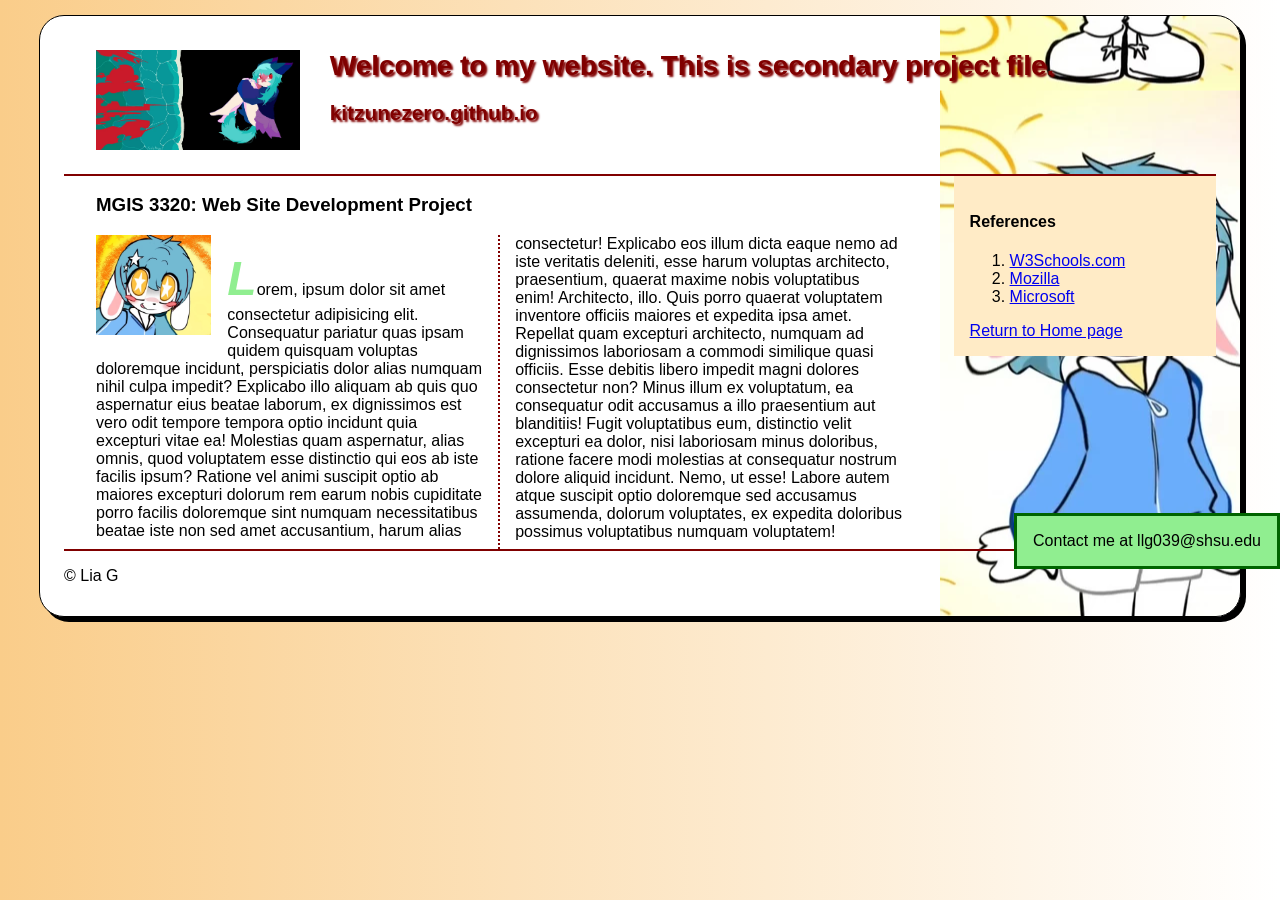
<file: project.html>
<!DOCTYPE html>
<html lang="en">
<head>
    <meta charset="UTF-8">
    <meta name="viewport" content="width=device-width, initial-scale=1.0">
    <title>Q4 | Project</title>
    <link rel="stylesheet" href="styles/project.css">
</head>
<body>
    <header>
        <img src="images/i-love-glass-beach-1-v0-lk4z3ph7wxwb1.webp" alt="Glass Beach Art 2 :>" height="100">
        <h1 class="shadow"> Welcome to my website. This is secondary project file.</h1>
        <h2 class="shadow">kitzunezero.github.io </h2>
    </header>
    <article>
        <h3>MGIS 3320: Web Site Development Project</h3>
        <img src="images/ScreenshotPula.png" alt="Pula Screenshot :>" height="100">
        <p> Lorem, ipsum dolor sit amet consectetur adipisicing elit. Consequatur pariatur quas ipsam quidem quisquam voluptas doloremque incidunt, perspiciatis dolor alias numquam nihil culpa impedit? Explicabo illo aliquam ab quis quo aspernatur eius beatae laborum, ex dignissimos est vero odit tempore tempora optio incidunt quia excepturi vitae ea! Molestias quam aspernatur, alias omnis, quod voluptatem esse distinctio qui eos ab iste facilis ipsum? Ratione vel animi suscipit optio ab maiores excepturi dolorum rem earum nobis cupiditate porro facilis doloremque sint numquam necessitatibus beatae iste non sed amet accusantium, harum alias consectetur! Explicabo eos illum dicta eaque nemo ad iste veritatis deleniti, esse harum voluptas architecto, praesentium, quaerat maxime nobis voluptatibus enim! Architecto, illo. Quis porro quaerat voluptatem inventore officiis maiores et expedita ipsa amet. Repellat quam excepturi architecto, numquam ad dignissimos laboriosam a commodi similique quasi officiis. Esse debitis libero impedit magni dolores consectetur non? Minus illum ex voluptatum, ea consequatur odit accusamus a illo praesentium aut blanditiis! Fugit voluptatibus eum, distinctio velit excepturi ea dolor, nisi laboriosam minus doloribus, ratione facere modi molestias at consequatur nostrum dolore aliquid incidunt. Nemo, ut esse! Labore autem atque suscipit optio doloremque sed accusamus assumenda, dolorum voluptates, ex expedita doloribus possimus voluptatibus numquam voluptatem! </p>
    </article>
        <aside> 
            <h4>References</h4>
            <ol>
                <li><a href="https://www.w3schools.com/">W3Schools.com</a></li>
                <li><a href="https://developer.mozilla.org/en-US/docs/Web/HTML">Mozilla</a></li>
                <li><a href="https://learn.microsoft.com/en-us/training/paths/build-web-pages-html-css-for-beginners/">Microsoft</a></li>
             </ol>
             <a href="index.html">Return to Home page</a>
        </aside>
    <footer>
        <p>&copy; Lia G</p>
    </footer>
    <p class="fixed">Contact me at llg039@shsu.edu</p>
</body>
</html>
</file>
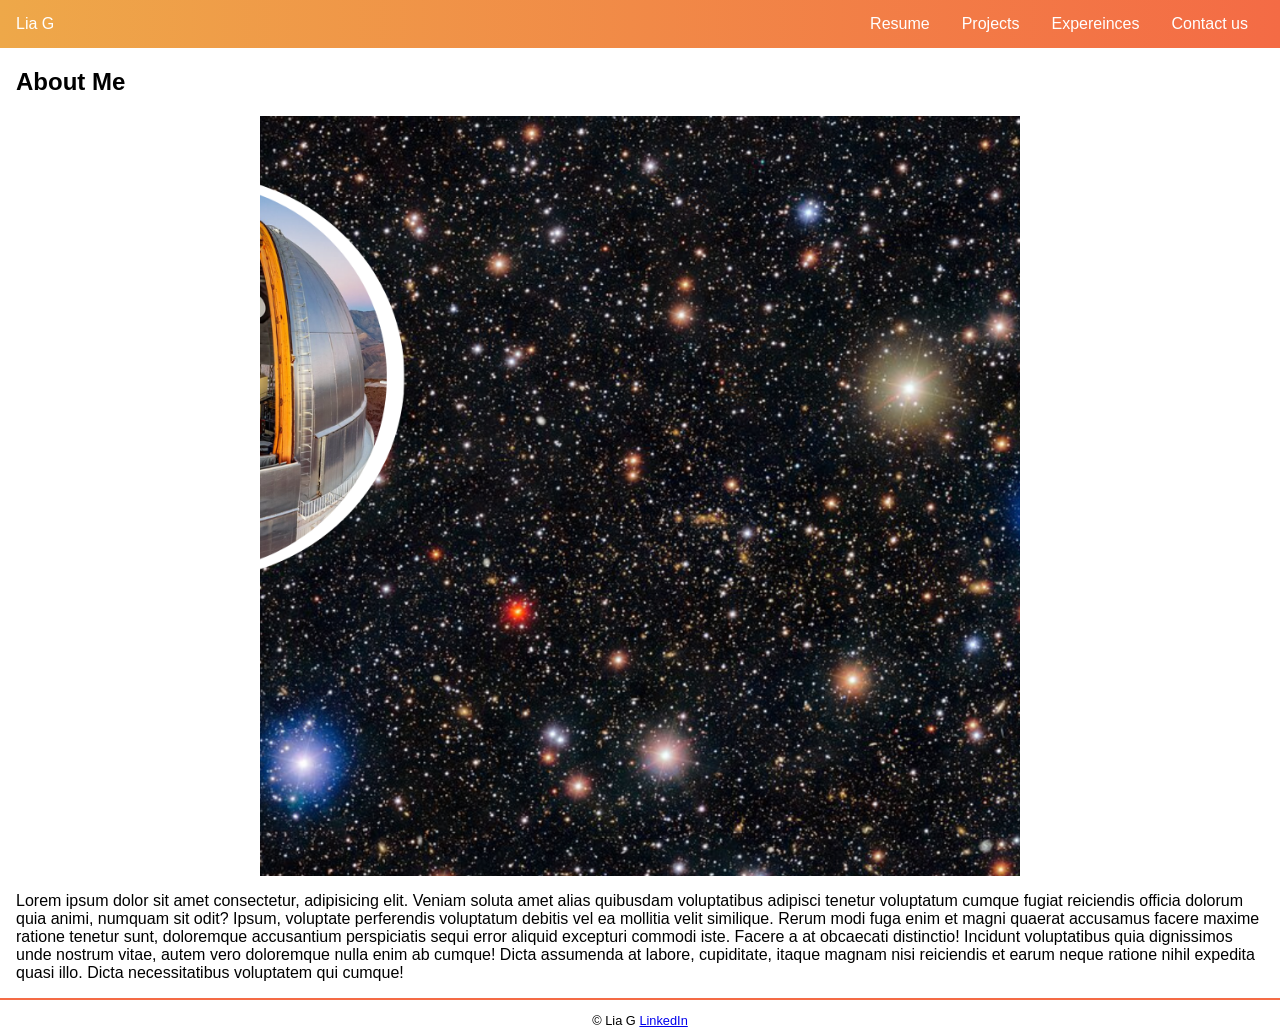
<file: rwd.html>
<!DOCTYPE html>
<html lang="en">
<head>
    <meta charset="UTF-8">
    <meta name="viewport" content="width=device-width, initial-scale=1.0">
    <title>Q6</title>
    <link rel="stylesheet" href="/styles/rwd.css">
</head>
<body>
    <section class="top-nav">
        <div>
          <p>Lia G</p>	 
        </div>
        <input id="menu-toggle" type="checkbox"> 
        <label class='menu-button-container' for="menu-toggle"> 
        <div class='menu-button'></div> 
        </label> 

        <ul class="menu"> 
          <li><a href="index.html" class="current"></li> 
          <li><a href="dail.txt" target="_blank">Resume</a></li> 
          <li><a href="project.html"> Projects</a></li>
          <li><a href="#">Expereinces</a></li>
          <li><a href="#">Contact us</a></li>
        </ul>
    </section>
    <article>
        <h2>About Me</h2>
        <img src="images/VvLU7HRK4F9AdPCyhGgnr3.png" alt="Universe image" title="Universe Idk">
        <p>Lorem ipsum dolor sit amet consectetur, adipisicing elit. Veniam soluta amet alias quibusdam voluptatibus adipisci tenetur voluptatum cumque fugiat reiciendis officia dolorum quia animi, numquam sit odit? Ipsum, voluptate perferendis voluptatum debitis vel ea mollitia velit similique. Rerum modi fuga enim et magni quaerat accusamus facere maxime ratione tenetur sunt, doloremque accusantium perspiciatis sequi error aliquid excepturi commodi iste. Facere a at obcaecati distinctio! Incidunt voluptatibus quia dignissimos unde nostrum vitae, autem vero doloremque nulla enim ab cumque! Dicta assumenda at labore, cupiditate, itaque magnam nisi reiciendis et earum neque ratione nihil expedita quasi illo. Dicta necessitatibus voluptatem qui cumque!</p>
    </article>
    <footer>
        <p>&copy; Lia G
        <a href="https://www.linkedin.com" target="_blank">LinkedIn</a></p>
    </footer>
</body>
</html>
</file>
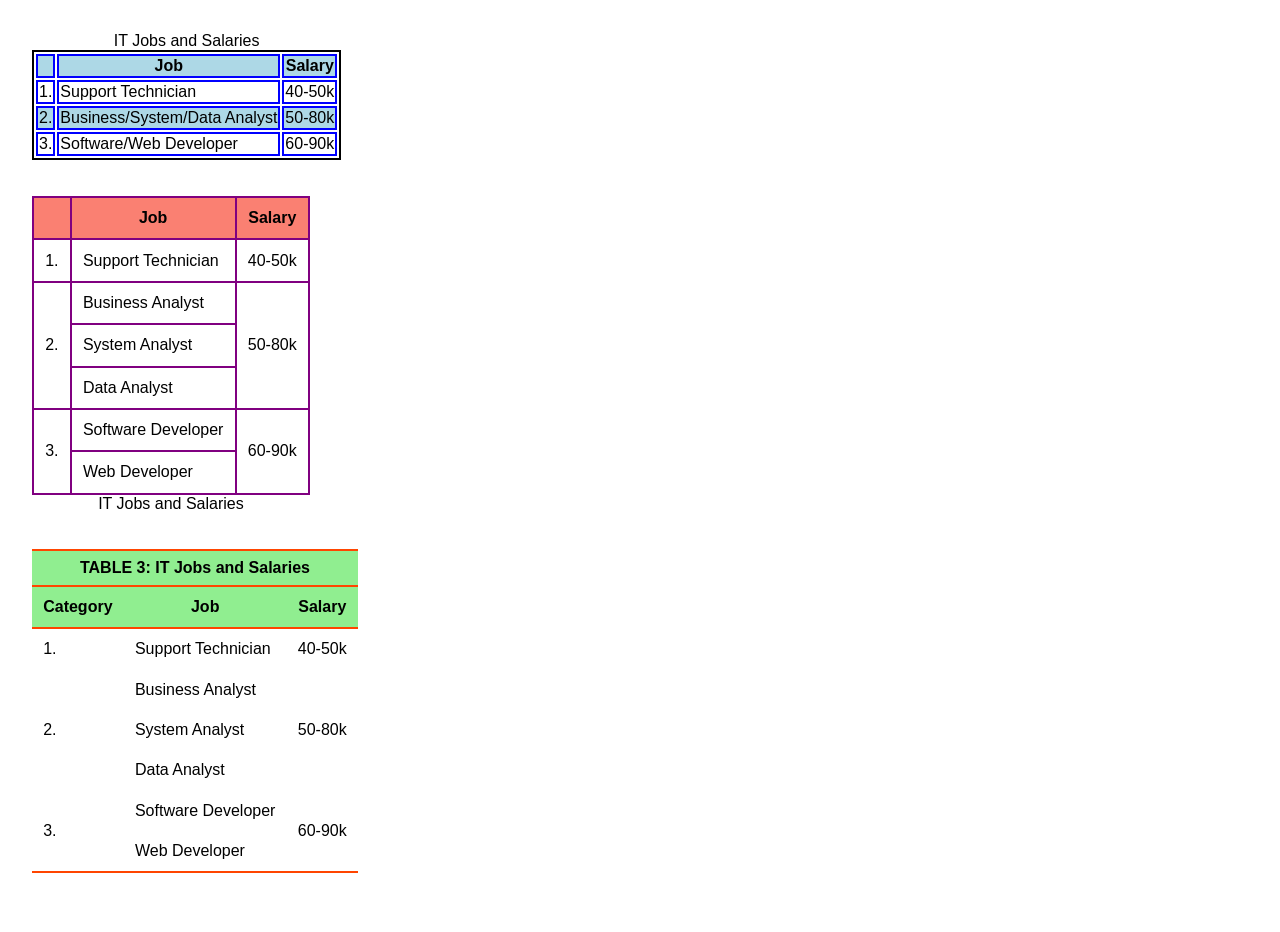
<file: table.html>
<!DOCTYPE html>
<html lang="en">
<head>
    <meta charset="UTF-8">
    <meta name="viewport" content="width=device-width, initial-scale=1.0">
    <title>Document</title>
    <link rel="stylesheet" href="styles/table.css">
</head>
<body>
            <table class="first">        
        <caption>IT Jobs and Salaries</caption>
        <tr>
            <th></th>
            <th>Job</th>
            <th>Salary</th>
        </tr>
        <tr>
            <td>1.</td>
            <td>Support Technician</td>
            <td>40-50k</td>
        </tr>
        <tr>
            <td>2.</td>
            <td>Business/System/Data Analyst</td>
            <td>50-80k</td>
        </tr>    
                <tr>
            <td>3.</td>
            <td>Software/Web Developer</td>
            <td>60-90k</td>
        </tr>        
       </table>
       <br><br>
<table class="second">        
        <caption>IT Jobs and Salaries</caption>
        </tr>   
        <tr>
            <th></th>
            <th>Job</th>
            <th>Salary</th>
        </tr>
        <tr>
            <td>1.</td>
            <td>Support Technician</td>
            <td>40-50k</td>
        </tr>
        <tr>
            <td rowspan="3">2.</td>
            <td>Business Analyst</td>            
            <td rowspan="3">50-80k</td>
        </tr>    
        <tr>
            <td>System Analyst</td>  
        </tr>  
        <tr>
            <td>Data Analyst</td>  
        </tr> 
        <tr>
            <td rowspan="2">3.</td>
            <td>Software Developer</td>
            <td rowspan="2">60-90k</td>
        </tr>        
        <tr>
            <td>Web Developer</td>  
        </tr> 
    </table>
    <br><br>
<table class="third">
    <thead>
        <caption>TABLE 3: IT Jobs and Salaries</caption>
        <tr class="group-end">
            <th>Category</th>
            <th>Job</th>
            <th>Salary</th>
        </tr>
    </thead>
    <tbody>
        <tr>
            <td>1.</td>
            <td>Support Technician</td>
            <td>40-50k</td>
        </tr>
        <tr>
            <td rowspan="3">2.</td>
            <td>Business Analyst</td>            
            <td rowspan="3">50-80k</td>
        </tr>    
        <tr>
            <td>System Analyst</td>  
        </tr>  
        <tr>
            <td>Data Analyst</td>  
        </tr> 
        <tr>
            <td rowspan="2">3.</td>
            <td>Software Developer</td>
            <td rowspan="2">60-90k</td>
        </tr>        
        <tr class="group-end">
            <td>Web Developer</td>  
        </tr>
    </tbody>
</table>

</body>
</html>
</file>
<file: styles/main.css>
html{
    background-image: linear-gradient(to bottom, white 0%, #facd8a 100%)
}
body {
    width: 1000px;
    font-family: Arial, Helvetica, sans-serif;
    font-size: 100%;
    margin-left: auto;

    margin: 15px auto;
    padding: 15px 1.5em;
    border: 1px solid black;
    border-radius: 25px;
    box-shadow: 5px 5px 0 0; 
    background: url(/images/Pula-TM-Appearance.webp) right repeat-y;
    background-attachment: fixed;
    background-color: white;


}
a:focus, a:hover {
    font-style: italic;
    color: orangered;
}
header h1 {
    font-size: 175%;
    color: maroon;
    text-indent: 30px;
    margin-left: auto;
}
header h2 {
    font-size: 130%;
    color: #800000;
    text-indent: 30px;
}
header img {
    float: left;
}
.shadow {
    text-shadow: 2px 2px 2px rgb(128, 0, 0);
}
main {
    clear: left;
}
main h3 {
    margin: 3em 2em 1.5em;
    border: 5px double blue;
    border-radius: 20px;
    box-shadow: 3px 3px 4px 4px red; 
    padding: 1em;
}
main nav{
    margin: 1.5em 2em 1.5em;
    border: 5px dashed blue;
    border-radius: 20px;
    box-shadow: 3px 3px 4px 4px red;
    padding: 0.5em;
}
main div.contact {
    margin: 1.5em 2em 0 2em;
    border: 5px dotted blue;
    border-radius: 20px;
    box-shadow: 3px 3px 4px 4px red;
    padding: 1em;
}
#list {
    line-height: 1.5em;
}
footer p.copyright {
    text-align: center;
    font-size: 80%;
}
</file>
<file: styles/exam.css>
html{
    background-image: linear-gradient(to right, rgb(173, 216, 230), rgb(255, 255, 255));
    height: 100%;
}
#NavMenu ul { list-style-type: none; }
#NavMenu ul li { float: left; }
#NavMenu ul li a {
    text-align: center;
    display: block;
    width: 175px;
    padding: 1em 0;  
    text-decoration: none;
    background-color: rgb(0, 100, 0);
    color: white;
    font-weight: bold;
    border-right: 2px solid white; }
#NavMenu ul li a.lastitem { border-right: none; }	
#NavMenu ul li a.current { color: yellow; }
header {
    padding-bottom: 2em;
    border-bottom: 2px solid rgb(0, 100, 0);
}
body {
    width: 90%;
    font-family: Arial, Helvetica, sans-serif;
    font-size: 100%;
    margin: 15px auto;
    padding: 15px 1.5em;
    border: 1px solid black;
    border-radius: 25px;
    box-shadow: 5px 5px 0 0; 
    background: url("/images/SHSULogo.png") right repeat-y;
    background-attachment: fixed;
    background-color: white;
    min-height: 100vh; 
    box-sizing: border-box; 
}
.line {
    height: 2px;
    background-color: rgb(0, 100, 0);
    margin: 0;
}
article h1 {
       column-span: all;
       color: rgb(0, 100, 0);
}
article h2 {
       color: rgb(0, 100, 0);
}
article {
   clear: both;
   width: 70%;
   float: left;
   column-count: 3;
   column-rule: 12px dotted rgb(0, 100, 0); 
   column-gap: 2em;
   margin-left: 2em;
}
article img {
    float:left;
    margin-right: 1em;
    margin-bottom: 1em;
} 
article p::first-letter {
    font-family: "Times New Roman", Times, serif;
    font-size: 3em;
    font-weight: bold;
    font-style: italic;
    color: rgb(128,0,128);
}
aside {
    position: fixed;
    right: 0;
    bottom: 35%;
    padding: 1em;
    width:auto;
    background-color:lightgreen;
    border: 3px solid darkgreen;
}

footer {
    clear: both;
    border-top: 2px solid rgb(0, 100, 0);
    text-align: center;
}
</file>
<file: styles/form.css>
fieldset {
    width: 40em;
    margin-top: 1em;
    margin-bottom: 1em;
    padding-top: .5em;
}
legend {
    color: #931420;
    font-weight: bold;
    font-size: 85%;
    margin-bottom: .5em;
}
label, input, select {
    font-size: 90%;
}
label {
    float: left;
    width: 9em;
    text-align: right;
}
input, select {
    margin-left: .5em;
    margin-bottom: .5em;
}
input:required {
    border: 3px solid red;
}
input:valid {
    border: 1px solid black;
}
input:invalid {
    box-shadow: none;
}
br {
    clear: both;
}
textarea {
    height: 5em;
    width: 35em;
}
#buttons input {
    width: 10em;
}
</file>
<file: styles/menu.css>
#nav_menu ul { list-style-type: none; }
#nav_menu ul li { float: left; }
#nav_menu ul li a {
    text-align: center;
    display: block;
    width: 175px;
    padding: 1em 0;  
    text-decoration: none;
    background-color: blue;
    color: white;
    font-weight: bold;
    border-right: 2px solid white; }
#nav_menu ul li a.lastitem { border-right: none; }	
#nav_menu ul li a.current { color: yellow; }

article h1{
    clear:left;
}
aside ol {
    list-style-type: upper-roman;
}
aside ul {
    list-style-type: square;
}
</file>
<file: styles/project.css>
html{
    background-image: linear-gradient(to left, white 0%, #facd8a 100%);
}
.shadow {
    text-shadow: 2px 2px 2px rgb(128, 0, 0);
}
body {
    width: 90%;
    font-family: Arial, Helvetica, sans-serif;
    font-size: 100%;
    margin: 15px auto;
    padding: 15px 1.5em;
    border: 1px solid black;
    border-radius: 25px;
    box-shadow: 5px 5px 0 0; 
    background: url("/images/Pula-TM-Appearance.webp") right repeat-y;
    background-attachment: fixed;
    background-color: white;
}
a:focus, a:hover {
    font-style: italic;
    color: orangered;
    border: 3px blue;
    border-style: dotted solid;
}
header {
    padding-bottom: 2em;
    border-bottom: 2px solid maroon;
}
header h1 {
    font-size: 175%;
    color: maroon;
    text-indent: 30px;
}
header h2 {
    font-size: 130%;
    color: #800000;
    text-indent: 30px;
}
header img {
    float: left;
    margin-left: 2em;
}
article {
   clear: both;
   width: 70%;
   float: left;
   column-count: 2;
   column-rule: 2px dotted maroon; 
   column-gap: 2em;
   margin-left: 2em;
}
article h3 {
       column-span: all;
}
article img {
    float:left;
    margin-right: 1em;
    margin-bottom: 1em;
}
article p::first-letter {
    font-size: 3em;
    font-weight: bold;
    font-style: italic;
    color: lightgreen;
}

aside {
    width: 20%;
    float: right;
    background-color: #ffebc6;
    padding: 1em; 

}
footer {
    clear: both;
    border-top: 2px solid maroon;
}
p.fixed {
    position: fixed;
    right: 0;
    bottom: 35%;
    padding: 1em;
    width:auto;
    background-color:lightgreen;
    border: 3px solid darkgreen;
}
</file>
<file: styles/rwd.css>
html, body { 

margin: 0; 

height: 100%; 

font-size: 100%; 

} 

 

* { 

font-family: Verdana, Arial, Helvetica, sans-serif; 

box-sizing: border-box; 

} 

 

/*---------------------------------------------------------------*/ 

.top-nav { 

display: flex; 

flex-direction: row; 

align-items: center; 

justify-content: space-between; 

background-color: #00BAF0; 

background: linear-gradient(to left, #f46b45, #eea849); 

/* W3C, IE 10+/ Edge, Firefox 16+, Chrome 26+, Opera 12+, Safari 7+ */ 

color: #FFF; 

height: 3em; 

padding: 1em; 

} 

 

.menu { 

display: flex; 

flex-direction: row; 

list-style-type: none; 

margin: 0; 

padding: 0; 

} 

 

.menu > li { 

margin: 0 1rem; 

overflow: hidden; 

} 

 

.menu-button-container { 

display: none; 

height: 100%; 

width: 30px; 

cursor: pointer; 

flex-direction: column; 

justify-content: center; 

align-items: center; 

} 

 

#menu-toggle { 

display: none; 

} 

 

.menu-button, 

.menu-button::before, 

.menu-button::after { 

display: block; 

background-color: #fff; 

position: absolute; 

height: 4px; 

width: 30px; 

transition: transform 400ms cubic-bezier(0.23, 1, 0.32, 1); 

border-radius: 2px; 

} 

 

.menu-button::before { 

content: ''; 

margin-top: -8px; 

} 

 

.menu-button::after { 

content: ''; 

margin-top: 8px; 

} 

 

#menu-toggle:checked + .menu-button-container .menu-button::before { 

margin-top: 0px; 

transform: rotate(405deg); 

} 

 

#menu-toggle:checked + .menu-button-container .menu-button { 

background: rgba(255, 255, 255, 0); 

} 

 

#menu-toggle:checked + .menu-button-container .menu-button::after { 

margin-top: 0px; 

transform: rotate(-405deg); 

} 

/*----end of menu*/ 

section a {
    text-decoration: none;
    color:white;
}
.menu a:hover, a.current {
    text-decoration: underline;
}
article {
    padding: 0 1em;
}
article h2 {
    font-size: 1.5em;
}
article p {
    font-size: 1em;
}
article img {
    margin: auto;
    display: block;
    width: 100%;
    max-width: 760px;
}
footer {
    border-top: 2px solid #f46b45;
    text-align: center;
    font-size: .8em;
}

@media only screen and (max-width: 700px)

{
.menu-button-container { 

    display: flex; 

} 

.menu { 

    position: absolute; 

    top: 0; 

    margin-top: 50px; 

    left: 0; 

    flex-direction: column; 

    width: 100%; 

    justify-content: center; 

    align-items: center; 

} 

#menu-toggle ~ .menu li { 

    height: 0; 

    margin: 0; 

    padding: 0; 

    border: 0; 

    transition: height 400ms cubic-bezier(0.23, 1, 0.32, 1); 

} 

#menu-toggle:checked ~ .menu li { 

    border: 1px solid #333; 

    height: 2.5em; 

    padding: 0.5em; 

    transition: height 400ms cubic-bezier(0.23, 1, 0.32, 1); 

} 

.menu > li { 

    display: flex; 

    justify-content: center; 

    margin: 0; 

    padding: 0.5em 0; 

    width: 100%; 

    color: white; 

    background-color: #222; 

} 

.menu > li:not(:last-child) { 

    border-bottom: 1px solid #444; 

} 

article h2 {
    font-size: 1.1em;
}
article p {
    font-size: .8em;
}
footer {
    border-top: 1px solid #f46b45;
    text-align: center;
    font-size: .6em;
}
}
</file>
<file: styles/table.css>
html, body {
margin: 1em;
height: 100%;
font-size: 100%;
}
* {
font-family: Verdana, Arial, Helvetica, sans-serif;
}
/*-----------------------------------------------------------*/
table.first {
    border-collapse: separate;
    border: 2px solid black;    
}
table.first th, table.first td {
    border: 2px solid blue;
}
table.first tr:nth-child(odd) {
    background-color: lightblue;
}
/*-----------------------------------------------------------*/
table.second {    
    border-collapse: collapse; 
    border: 2px solid purple;   
    caption-side: bottom;
}
table.second th {
    background-color: salmon;
}
table.second th, table.second td {
    padding: 0.7em;  
    vertical-align: middle;
    border: 2px solid purple;
}
table.second thead tr:first-child{     
    border-bottom: 2px solid purple;
}
/*-----------------------------------------------------------*/

table.third {     
    border-collapse: collapse;
}
table.third caption {
    background-color: lightgreen;
    border-top: 2px solid orangered;
    border-bottom: 2px solid orangered;
    padding : 0.5em;
    font-weight: bold;
}
table.third tbody th {     
    background-color: lightgreen;
}
table.third th {
    padding: 0.7em;  
    vertical-align: middle;
}
table.third tbody td {
    padding : 0.7em;
    vertical-align: middle;
}
table.third .group-end {     
    border-bottom: 2px solid orangered;
}
</file>
